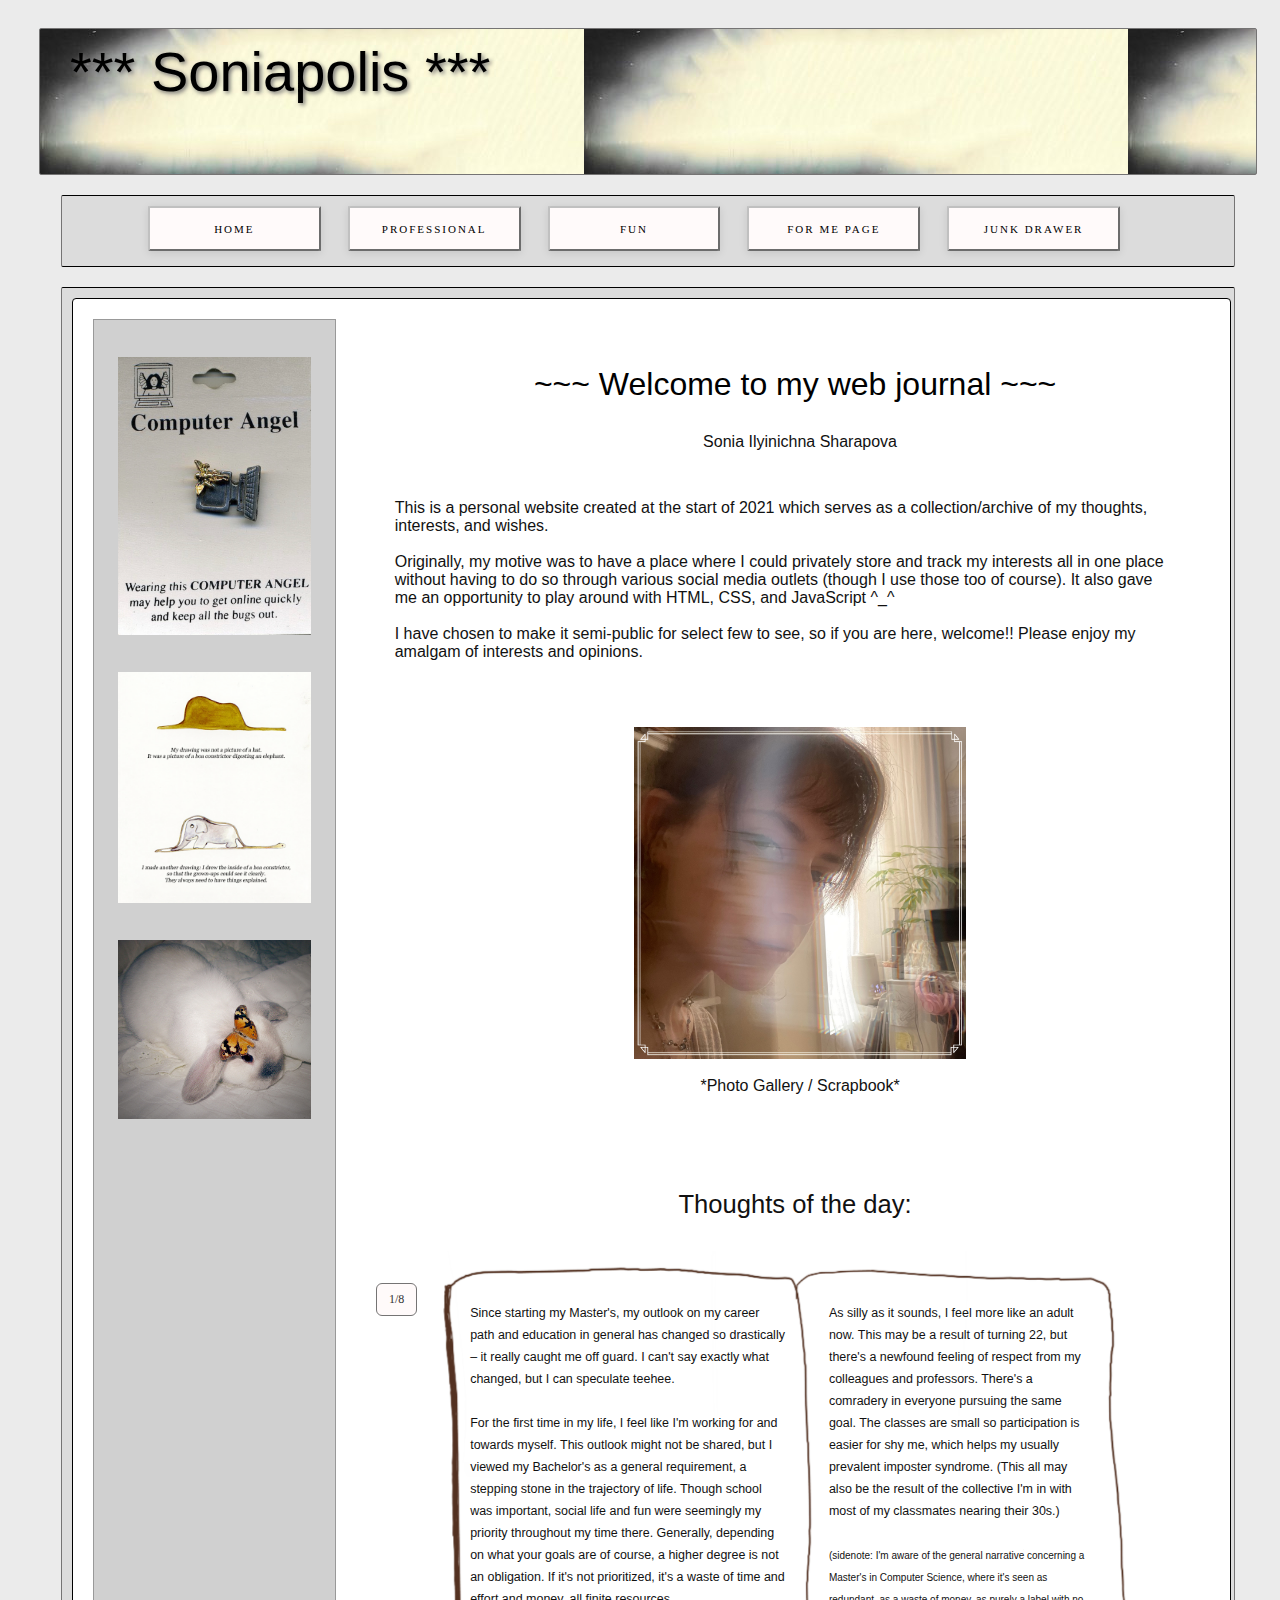
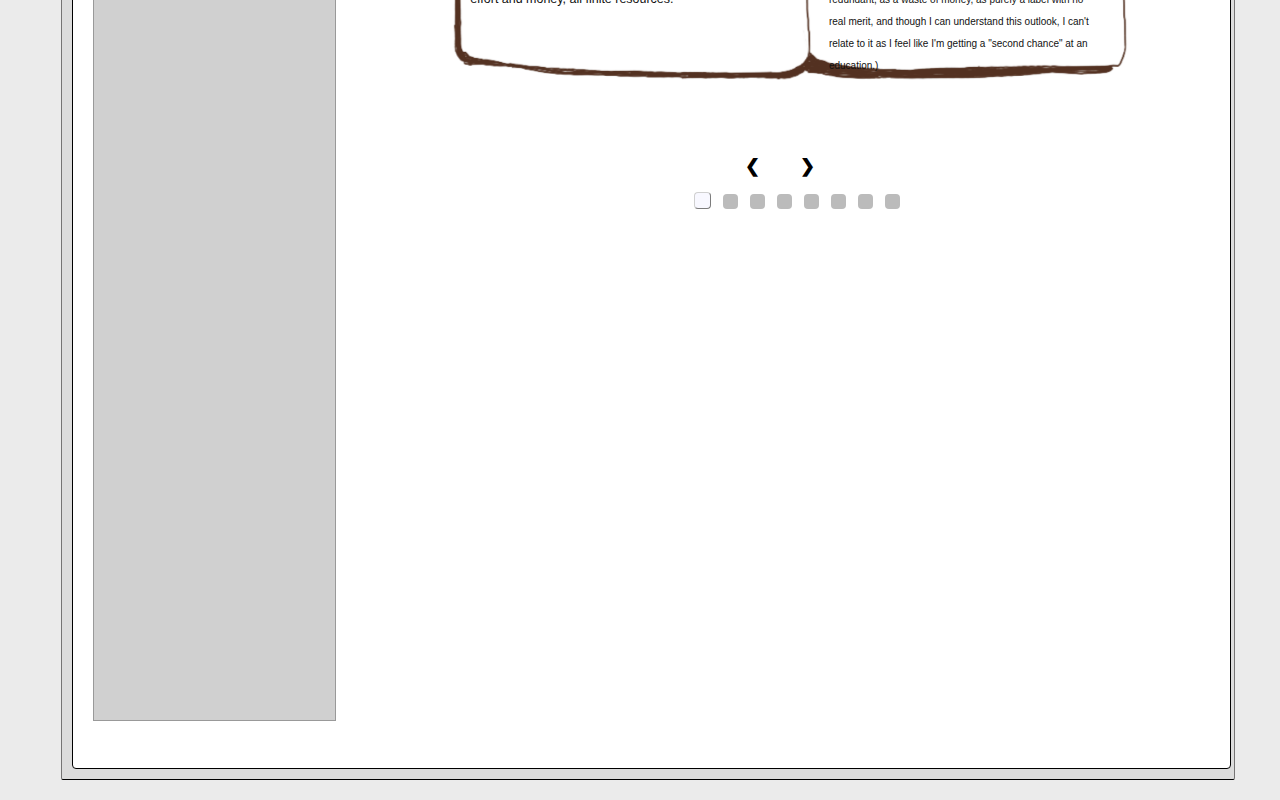
<file: home/index.html>
<!DOCTYPE html>
<html lang="en">
<head>
    <meta charset="UTF-8">
    <title>sonia's website</title>
    <link href="../stylesheet.css" rel="stylesheet">
    <link rel="icon" href="../images/shapes/heart1.png" />
</head>

<div class="imgContainer">
    <img alt="star" src="../images/shapes/star1.png" class="imgExample" style="width: 30px; -webkit-animation-delay: 0s;animation-delay: 0s;-webkit-animation-duration: 10s;animation-duration: 10s; right:100%; margin-right: -200px;" />
    <img alt="star" src="../images/shapes/star2.png" class="imgExample" style="width: 30px; -webkit-animation-delay: 1s;animation-delay: 1s;-webkit-animation-duration: 10s;animation-duration: 10s; right:30%; margin-right: -210px;" />
    <img alt="heart" src="../images/shapes/heart1.png" class="imgExample" style="width: 30px; -webkit-animation-delay: 2s;animation-delay: 2s; -webkit-animation-duration: 10s;animation-duration: 10s; right:100%; margin-right: -190px;" />
    <img alt="star" src="../images/shapes/star3.png" class="imgExample" style="width: 30px; -webkit-animation-delay: 3s;animation-delay: 3s; -webkit-animation-duration: 10s;animation-duration: 10s; right:30%; margin-right: -200px;" />
    <img alt="star" src="../images/shapes/heart2.png" class="imgExample" style="width: 30px; -webkit-animation-delay: 0s;animation-delay: 0s; -webkit-animation-duration: 12s;animation-duration: 12s; right:100%; margin-right: -250px;" />
    <img alt="star" src="../images/shapes/heart3.png" class="imgExample" style="width: 30px; -webkit-animation-delay: 2s;animation-delay: 2s; -webkit-animation-duration: 12s;animation-duration: 12s; right:30%; margin-right: -250px;" />
    <img alt="star" src="../images/shapes/spark1.png" class="imgExample" style="width: 30px; -webkit-animation-delay: 3s;animation-delay: 3s; -webkit-animation-duration: 9s;animation-duration: 9s; right:30%; margin-right: -190px;" />
    <img alt="star" src="../images/shapes/spark2.png" class="imgExample" style="width: 30px; -webkit-animation-delay: 0s;animation-delay: 0s; -webkit-animation-duration: 12s;animation-duration: 12s; right:100%; margin-right: -200px;" />
    <img alt="star" src="../images/shapes/spark3.png" class="imgExample" style="width: 30px; -webkit-animation-delay: 2s;animation-delay: 1s; -webkit-animation-duration: 10s;animation-duration: 10s; right:30%; margin-right: -240px;" />

    <a>
        <titleBlock>
            <h>*** Soniapolis ***</h>
        </titleBlock>
    </a>


    <body>
    <menubar>
        <div id = "menuBar">
            <a><button>Home</button></a>

            <a href="../pages/professional.html"><button>Professional</button></a>

            <a href="../pages/entertainment.html"><button>Fun</button></a>

            <a href="../pourMoi/forMe.html"><button>For Me Page</button></a>

            <a href="../pages/wishlist.html"><button>Junk Drawer</button></a>
            &nbsp;
            &nbsp;&nbsp;&nbsp;&nbsp;
        </div>
    </menubar>


    <backgroundblock>
        <div id="content">
            <div id="moodboard_container">

                <div class="moodboard">
                    <br>

                    <img src="../images/computerAngel.png" class="center" width="80%" height="80%">

                    <br>
                    <img src="../images/home/littlePrince1.png" class="center" width="80%" height="80%">
                    <img src="../images/home/littlePrince2.png" class="center" width="80%" height="80%">
                    <br>
                    <img src="../images/misc/cuteAnimals/butterflyBunny.jpeg" class="center" width="80%" height="80%">


                    <br>
                </div>
            </div>

            <div id="main_column" >
                <br>
                <h2>~~~ Welcome to my web journal ~~~</h2>

                <p class="center">
                    Sonia Ilyinichna Sharapova <br><br>
                </p>
                <p>
                    This is a personal website created at the start of 2021 which serves as a collection/archive of my thoughts,
                    interests, and wishes.
                    <br><br>
                    Originally, my motive was to have a place where I could privately store and track my interests all in one place
                    without having to do so through various social media outlets (though I use those too of course). It also gave me
                    an opportunity to play around with HTML, CSS, and JavaScript ^_^
                    <br><br>

                    <!--
                    About Moi:<br>
                    I was born in Palo Alto on November 10th, 2001. My parents are both from Moscow, Russia and I have an older sister who was
                    born there before they moved to the states. I gew up in California and moved to Montreal for my Undergrad at McGill.
                    Currently, I am 22 and living in Chicago getting my Master's in Comp Sci from UC. I also have a cat named Behemoth (after Master
                    and Margarita).
                    <br><br>
                    -->
                    I have chosen to make it semi-public for select few to see, so if you are here, welcome!! Please enjoy my amalgam of
                    interests and opinions.

                </p>
                <p class="center">
                    <br><br>
                    <a href="photos.html"> <img src="../images/me/blurryBorder.jpg" class="center" width="30%" height="30%"></a>
                    <br>
                    *Photo Gallery / Scrapbook*
                    <br><br>
                </p>
                <br>

                <h3>Thoughts of the day:</h3>


                <div class="journal">


                    <div class="mySlides fade" >
                        <div class="numbertext">1/8</div>
                        <img src="../images/home/journal/journal.png" class="center" width="70%" height="70%">
                        <journalText1>
                            <p2>

                                Since starting my Master's, my outlook on my career path and education in general has changed so drastically – it really
                                caught me off guard. I can't say exactly what changed, but I can speculate teehee.  <br> <br>

                                For the first time in my life, I feel like I'm working for and towards myself. This outlook might not be shared, but I
                                viewed my Bachelor's as a general requirement, a stepping stone in the trajectory of life. Though school was important,
                                social life and fun were seemingly my priority throughout my time there.
                                Generally, depending on what your goals are of course, a higher degree is not an obligation. If it's not prioritized, it's
                                a waste of time and effort and money, all finite resources. <br> <br>



                            </p2>
                        </journalText1>
                        <journalText2>

                            <p2>
                                As silly as it sounds, I feel more like an adult now. This may be a result of turning 22, but there's a newfound feeling of respect
                                from my colleagues and professors. There's a comradery in everyone pursuing the same goal. The classes are small so participation is
                                easier for shy me, which helps my usually prevalent imposter syndrome.
                                (This all may also be the result of the collective I'm in with most of my classmates nearing their 30s.)
                                <br> <br>
                                <p2 style="font-size: 10px; line-height: 0px">
                                    (sidenote: I'm aware of the general narrative concerning a Master's in Computer Science, where it's seen as redundant, as a
                                    waste of money, as purely a label with no real merit, and though I can understand this outlook, I can't relate to it
                                    as I feel like I'm getting a "second chance" at an education.)
                                </p2>

                            </p2>


                        </journalText2>

                    </div>


                    <div class="mySlides fade" >
                        <div class="numbertext">2/8</div>
                        <img src="../images/home/journal/journal.png" class="center" width="70%" height="70%">
                        <journalText1>
                            <p2>
                                Sometimes I wish I could have more of a social media presence. I'm too conscious of my audience – even now as
                                I write this I'm thinking of who will read it even though only about 3 people know about this site's
                                existence and I doubt any of them will even read this. <br> <br>

                                On one hand it doesn't matter and I should do and say what I want, wherever I want, but on the other hand
                                why do I feel the need to do so on a platform catered for others viewing it. Social media in itself is
                                meant to be exactly that – social. Why say it online if it is not for others to react to it. I guess that's
                                why I built this site, to have it be personal but accessible to select few. No matter what I do with social media,
                                I'm falling into some form of expectation and societal pressure.
                            </p2>
                        </journalText1>
                        <journalText2>

                            <p2>
                                This is the reason I will never become like those I praise online. Everything public feels inevitably performative,
                                there is no casualty in it. I can't have a big online presence because once people can see it, it's no longer going into
                                a void. People can form thoughts and opinions on what I say or look like without knowing me personally.

                                All that said, I don't have this outlook towards those who chose to have a public online presence.
                                I love seeing what others post but can't see this outlook mirrored towards myself.<br> <br>

                                My new idea is to have a section called "things I would tweet if I was confident enough to use twitter". I think I
                                will just call it "unsent tweets". <br> <br>
                            </p2>


                        </journalText2>

                    </div>

                    <div class="mySlides fade">
                        <div class="numbertext">3/8</div>
                        <img src="../images/home/journal/journal.png" class="center" width="70%" height="70%">
                        <journalText1>
                            <p2>
                                I have been thinking about my future lately...

                                I don't know what to do with my life!! I heavily considered going into optometry today after
                                a visit to the office with my sister. I just really like all the tech they use, but I might
                                feel like a fraud having good vision in the field, won't be able to relate to my patients :p
                                Does Dr.Sharapova have a ring to it?
                                <br>
                                I do love computer science, but I am struggling in finding a niche to which I can apply it to. The infinite
                                range of possibilities in programming is both its blessing and curse. For now, I will continue to build my skills
                                and see what to do with them when the time comes.
                                <br><br>
                                Interests:<br>
                                Computer science, Artificial intelligence, Movies, Fashion, Music, ML, HPC, etc.
                                <br><br>

                            </p2>

                            <br>
                            <br>
                        </journalText1>
                        <journalText2>
                            <p2>
                                Career options:<br>
                                Make a product, start a business, optimization, HPC, Design, help with existing projects in which I
                                believe in... I'll need to brainstorm some more<br>
                                <br>
                                It could also be interesting to become a hacker or something along those lines. Cyber-security is so important nowadays
                                but also feels nonsensical given how public all of my personal information is.
                                <br>
                                <br>
                                At the end of the day, I just want to be interested and proud of what I do and contribute to (and hopefully sustain
                                myself through it).


                            </p2>
                        </journalText2>
                    </div>

                    <div class="mySlides fade" >
                        <div class="numbertext">4/8</div>
                        <img src="../images/home/journal/journal.png" class="center" width="70%" height="70%">
                        <journalText1>
                            <p2>
                                Humans have evolved tooo far. Why must we need emotional pain, and why is it just as hurtful
                                as physical pain.
                                <br>
                                I am so far up Maslows hierarchy of needs that I make up problems in my life to sulk over.
                                I have EVERYTHING and yet I still find reasons to be miserable. What is wrong with me??
                                <br> <br>
                                Shortly after I wrote this I found this YouTube video:
                                <a href="https://www.youtube.com/watch?v=Tb9tI9y57R8"><u>video. </u></a>
                                Found some interesting quotes:

                                <br>
                                "one of the most widely ramifying features of modernity is the intense focus on the
                                value and power of the individual self. To turn away from the search of an objective
                                external order and to instead turn inward and become aware of our own activity"
                                <br><br>


                            </p2>
                        </journalText1>
                        <journalText2>

                            <img src="../images/home/journal/maslow.jpeg" class="center" width="80%" height="40%">
                            <br>
                            <p2>
                                "modernity has disrupted the social bonds that have always characterized the human
                                experience. It breeds comfort, allowing people to act selfishly. This shows an increase
                                of mental illness in modern society's deep lack of a sense of community which the tribe
                                had historically provided us."

                            </p2>

                        </journalText2>
                    </div>

                    <div class="mySlides fade" >
                        <div class="numbertext">5/8</div>
                        <img src="../images/home/journal/journal.png" class="center" width="70%" height="70%">
                        <journalText1>
                            <p2>
                                Feeling overwhelmed by the amount of stuff in the world. Thinking about the quantity of meaningless
                                items makes me ill. I wish I wasn't such a material girl, but I am trying my best to change. Overconsumption
                                and consumerism is so ingrained within moi aussi >_<
                                <br><br>
                                I do find myself guilty of partaking in retail therapy. Personally, when I cannot fix some internal conflicts,
                                I try to change something externally. Shopping offers a quick and easy solution to resolve the monotony
                                I feel within myself, and I have not yet found a good replacement for this. I just love the video store so much!

                            </p2>
                            <br>

                        </journalText1>
                        <journalText2>
                            <img src="../images/home/journal/market.jpeg" class="center" width="80%" height="40%">
                            <img src="../images/home/journal/fleaMarket.png" class="center" width="80%" height="40%">

                        </journalText2>
                    </div>


                    <div class="mySlides fade">
                        <div class="numbertext">6/8</div>
                        <img src="../images/home/journal/journal.png" class="center" width="70%" height="70%">
                        <journalText1>
                            <p2>
                                Fast Fashion + Trend Cycles
                                <br><br>
                                On the topic of overconsumption, clothing and accessories are so accessible now that trend cycles
                                move way too fast and people struggle with using their style to stand out. Trend cycles used to be ~every 10
                                years, but with the huge desire for individuality, these cycles seem to have a shorter and shorter
                                cycle length. Tell me why I am seeing 2016 throwbacks when 2022 just started. I think that people are so aware
                                of "trend cycles" that instead of allowing them to happen naturally, people try to "predict" the new trends by
                                following previous patterns.
                            </p2>

                            <br>
                            <br>
                        </journalText1>
                        <journalText2>
                            <p2>

                                This doesn't seem to work in modern times as I rarely see any new and original additions to
                                these past styles, and instead see people trying to replicate them. Of course this is also fun in its own way,
                                but there is not much originality in it.

                                <br><br>

                                <p2 style="font-size: 10px; line-height: 0px"> (note: this is all written with respect to small subsets of the population, mostly people ages 14-30
                                    who are on the internet and partake in trends in some sort of way, not the general masses)
                                </p2>

                            </p2>
                        </journalText2>
                    </div>

                    <div class="mySlides fade">
                        <div class="numbertext">7/8</div>
                        <img src="../images/home/journal/journal.png" class="center" width="70%" height="70%">
                        <journalText1>
                            <p2>
                                I am such a bad texter I just cant do it. With most things in life my mind takes the approach of
                                "out of sign out of mind", but this thought process makes it very hard for me to stay in touch with
                                people when we are apart.

                                I also have conversations with people in my head and forget whether they were real or not. I am always
                                telling people things in my brain, and it clashes with my reality. This happens in my weird sleep
                                paralysis dreams as well. Makes living very surreal at times.
                                <br>

                            </p2>
                            <br>
                        </journalText1>
                        <journalText2>
                            <br><br>
                            <img src="../images/home/journal/existential.jpeg" class="center" width="50%" height="50%">

                        </journalText2>
                    </div>

                    <div class="mySlides fade">
                        <div class="numbertext">8/8</div>
                        <img src="../images/home/journal/journal.png" class="center" width="70%" height="70%">
                        <journalText1>
                            <p2>
                                Spent a good chunk of time today on the web archive of the CollegeHumor website
                                from 2008-2013. Isn’t as funny as I remember but interesting to look back on.
                                Comedy in the early ages of the internet was so autistic — lots of facebook
                                roasts, selfie mockings (+ general woman humour), photo reactions, and lady
                                gaga jokes (forgot how widespread poker face parodies were).<br>
                                Highlights: college girl of the week reels.
                            </p2>
                            <br>
                            <br>
                            <img src="../images/home/journal/internetCulture/collegeBabe.png" class="center" width="60%" height="30%">

                        </journalText1>
                        <journalText2>
                            <img src="../images/home/journal/internetCulture/webPage.png" class="center" width="80%" height="80%">
                            <p2><a href="https://web.archive.org/"> &emsp; &emsp; <u>WayBackMachine link</u></a></p2>
                        </journalText2>
                    </div>

                    <a class="prev" onclick="plusSlides(-1)">❮</a>
                    <a class="next" onclick="plusSlides(1)">❯</a>

                    <div style="text-align:center; padding-left: 30%">
                        <span class="dot" onclick="currentSlide(1)"></span>
                        <span class="dot active" onclick="currentSlide(2)"></span>
                        <span class="dot" onclick="currentSlide(3)"></span>
                        <span class="dot" onclick="currentSlide(4)"></span>
                        <span class="dot" onclick="currentSlide(5)"></span>
                        <span class="dot" onclick="currentSlide(6)"></span>
                        <span class="dot" onclick="currentSlide(7)"></span>
                        <span class="dot" onclick="currentSlide(8)"></span>

                    </div>

                    <br>
                    <br>

                    <p>



                    </p>

                    </p>

                    <script>
                        var slideIndex = 1;
                        showSlides(slideIndex);

                        function plusSlides(n) {
                            showSlides(slideIndex += n);
                        }

                        function currentSlide(n) {
                            showSlides(slideIndex = n);
                        }

                        function showSlides(n) {
                            var i;
                            var slides = document.getElementsByClassName("mySlides");
                            var dots = document.getElementsByClassName("dot");
                            if (n > slides.length) {slideIndex = 1}
                            if (n < 1) {slideIndex = slides.length}
                            for (i = 0; i < slides.length; i++) {
                                slides[i].style.display = "none";
                            }
                            for (i = 0; i < dots.length; i++) {
                                dots[i].className = dots[i].className.replace(" active", "");
                            }
                            slides[slideIndex-1].style.display = "block";
                            dots[slideIndex-1].className += " active";
                        }


                    </script>

                </div>
            </div>
        </div>
    </backgroundblock>


    </body>
</div>
</html>


<!--
<a href="tel:+4733378901">+47 333 78 901</a>
<a href="mailto:someone@example.com">Send email</a>

<a href="https://www.w3schools.com">
<img border="0" alt="W3Schools" src="logo_w3s.gif" width="100" height="100">
</a>



-->
</file>
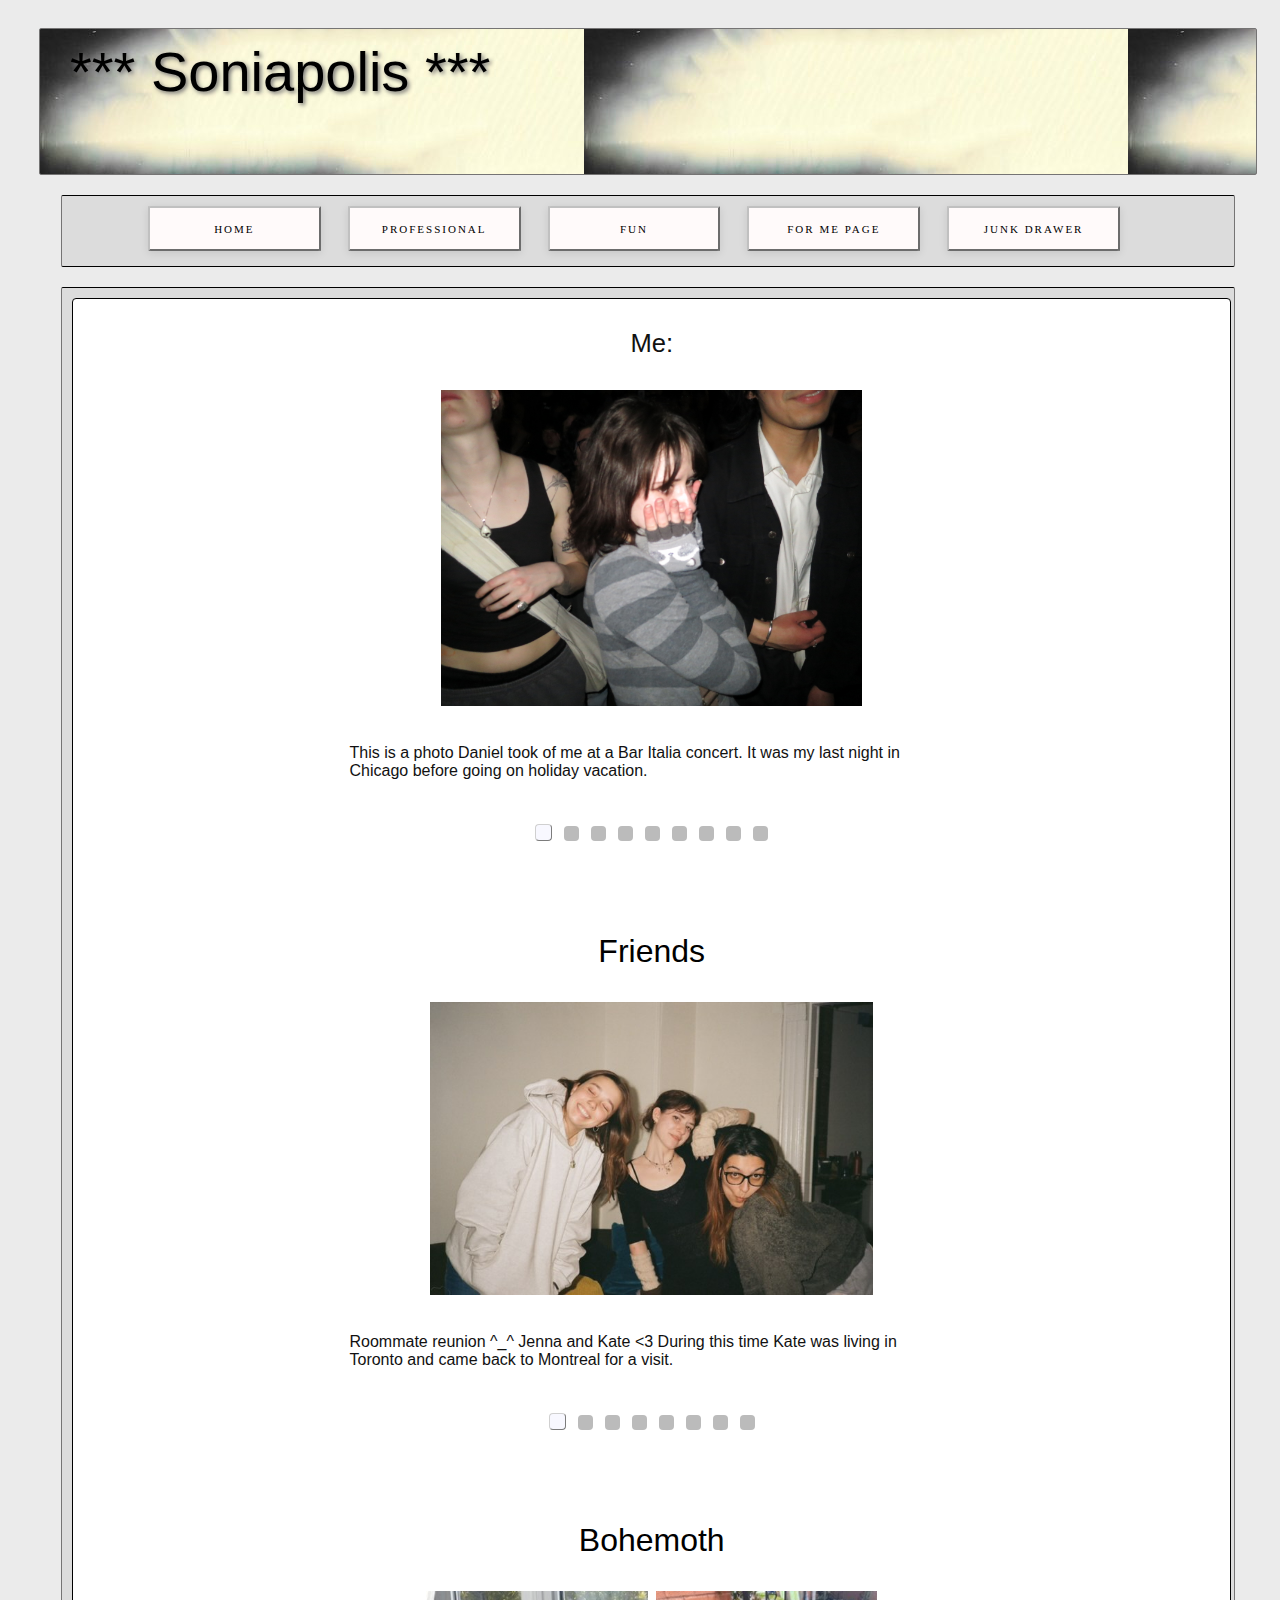
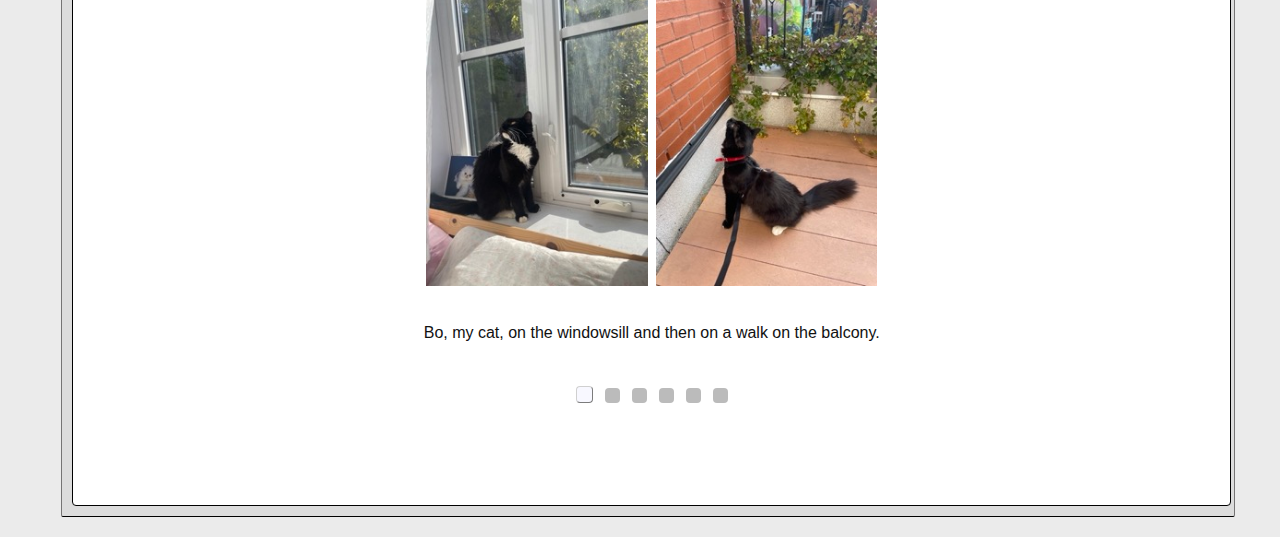
<file: home/photos.html>
<!DOCTYPE html>
<html lang="en">
<head>
    <meta charset="UTF-8">
    <title>sonia's website</title>
    <link href="../stylesheet.css" rel="stylesheet">
    <link rel="icon" href="../images/shapes/heart1.png" />
</head>
<div class="imgContainer">
    <img alt="star" src="../images/shapes/star1.png" class="imgExample" style="width: 30px; -webkit-animation-delay: 0s;animation-delay: 0s;-webkit-animation-duration: 10s;animation-duration: 10s; right:100%; margin-right: -200px;" />
    <img alt="star" src="../images/shapes/star2.png" class="imgExample" style="width: 30px; -webkit-animation-delay: 1s;animation-delay: 1s;-webkit-animation-duration: 10s;animation-duration: 10s; right:30%; margin-right: -210px;" />
    <img alt="heart" src="../images/shapes/heart1.png" class="imgExample" style="width: 30px; -webkit-animation-delay: 2s;animation-delay: 2s; -webkit-animation-duration: 10s;animation-duration: 10s; right:100%; margin-right: -190px;" />
    <img alt="star" src="../images/shapes/star3.png" class="imgExample" style="width: 30px; -webkit-animation-delay: 3s;animation-delay: 3s; -webkit-animation-duration: 10s;animation-duration: 10s; right:30%; margin-right: -200px;" />
    <img alt="star" src="../images/shapes/heart2.png" class="imgExample" style="width: 30px; -webkit-animation-delay: 0s;animation-delay: 0s; -webkit-animation-duration: 12s;animation-duration: 12s; right:100%; margin-right: -250px;" />
    <img alt="star" src="../images/shapes/heart3.png" class="imgExample" style="width: 30px; -webkit-animation-delay: 2s;animation-delay: 2s; -webkit-animation-duration: 12s;animation-duration: 12s; right:30%; margin-right: -250px;" />
    <img alt="star" src="../images/shapes/spark1.png" class="imgExample" style="width: 30px; -webkit-animation-delay: 3s;animation-delay: 3s; -webkit-animation-duration: 9s;animation-duration: 9s; right:30%; margin-right: -190px;" />
    <img alt="star" src="../images/shapes/spark2.png" class="imgExample" style="width: 30px; -webkit-animation-delay: 0s;animation-delay: 0s; -webkit-animation-duration: 12s;animation-duration: 12s; right:100%; margin-right: -200px;" />
    <img alt="star" src="../images/shapes/spark3.png" class="imgExample" style="width: 30px; -webkit-animation-delay: 2s;animation-delay: 1s; -webkit-animation-duration: 10s;animation-duration: 10s; right:30%; margin-right: -240px;" />

    <a href="index.html">
        <titleBlock>
            <h>*** Soniapolis ***</h>
        </titleBlock>
    </a>


    <body>
    <menubar>
        <div id = "menuBar">
            <a href="index.html"><button>Home</button></a>

            <a href="../pages/professional.html"><button>Professional</button></a>

            <a href="../pages/entertainment.html"><button>Fun</button></a>

            <a href="../pourMoi/forMe.html"><button>For Me Page</button></a>

            <a href="../pages/wishlist.html"><button>Junk Drawer</button></a>
            &nbsp;
            &nbsp;&nbsp;&nbsp;&nbsp;
        </div>
    </menubar>


    <backgroundblock>
        <div id="content">
                <main id="main_column">

                    <div class="boxed">

                        <h3>Me:</h3>

                        <div class="mySlides fade">
                            <img src="../images/me/baritalia.JPG" width="38%" height="38%">
                            <p style="padding: 0 20% 0 20%">
                                This is a photo Daniel took of me at a Bar Italia concert. It was my last night in Chicago
                                before going on holiday vacation.
                            </p>
                        </div>

                        <div class="mySlides fade">
                            <img src="../images/me/meAndChibi.JPG" width="20%" height="20%">
                            <img src="../images/me/meAndChibi2.JPG" width="20%" height="20%">

                            <p style="padding: 0 20% 0 20%">
                                Chibi and I (I am pretending to eat her, however she was not harmed AT ALL!! don't worry)
                                Anyway, she is such a trooper, I can't believe she has lived through all the events that have
                                come her way thus far. ʕ•͡-•ʔฅ
                            </p>
                        </div>

                        <div class="mySlides fade">
                            <img src="../images/me/mexico.jpeg" width="20%" height="20%">
                            <img src="../images/me/dadAndI.jpeg" width="35.5%" height="35.5%">

                            <p style="padding: 0 20% 0 20%">
                                Me in Mexico City!! This is how I was walking down the street, and how my dad and I
                                looked exiting the hotel. The trip was so much fun. I ate ant eggs in bone marrow, I'd
                                say it fully cured me of the picky eater I was as a child.
                            </p>
                        </div>

                        <div class="mySlides fade">
                            <img src="../images/me/meInBed.jpeg" width="20%" height="20%">
                            <img src="../images/me/prettyMe.jpg" width="15%" height="15%">

                            <p style="padding: 0 20% 0 20%">
                                I think I look pretty in these photos. The first picture is when I got a haircut and was trying
                                to get a picture to send to my sister, and the second is me being sad whilst on a trip because
                                I thought I was ugly lol.

                            </p>
                        </div>

                        <div class="mySlides fade">
                            <img src="../images/me/snowman.jpeg" width="20%" height="20%">
                            <p style="padding: 0 20% 0 20%">
                                Posing with the snowman Peter and I made on the way to school. It was the first day of snow. I
                                poured some coffee on his head to resemble hair, but it just made him look dirty.
                                This is me pretending to drink the coffee from his head.
                            </p>
                        </div>

                        <div class="mySlides fade">
                            <img src="../images/me/stabucks.jpeg" width="20%" height="20%">
                            <p style="padding: 0 20% 0 20%">
                                This was a few days before my birthday. I decided to treat myself to some Starbucks.
                                It cost almost $10 but the strawberry smoothie was yummy.
                                ☆*:.｡.o(≧▽≦)o.｡.:*☆
                            </p>
                        </div>

                        <div class="mySlides fade">
                            <img src="../images/me/meInRoom.jpeg" width="20%" height="20%">
                            <p style="padding: 0 20% 0 20%">
                                This is me sitting in my empty room in process of moving out of my
                                favourite apartment. It was for the best... I was really holding
                                on to that place. Some of the best and worst times of my life.
                            </p>
                        </div>

                        <div class="mySlides fade">
                            <img src="../images/me/meInHat.jpeg" width="20%" height="20%">
                            <p style="padding: 0 20% 0 20%">
                                One of the bunny hats I made. I wear this one the most, even though
                                it was made for someone else. They're easy to make, the ears are made from the
                                sleeves and the face opening is the neck of the sweater.
                            </p>
                        </div>

                        <div class="mySlides fade">
                            <img src="../images/me/headphones.jpeg" width="35.5%" height="35.5%">
                            <p style="padding: 0 20% 0 20%">
                                I was so obsessed with these headphones when I got them (still am).
                                I ordered them from America, so they took ages to ship.. but the wait was worth it.
                                ♫꒰･◡･๑꒱
                            </p>
                        </div>





                        <div style="text-align:center">
                            <span class="dot" onclick="currentSlide1(1)"></span>
                            <span class="dot" onclick="currentSlide1(2)"></span>
                            <span class="dot" onclick="currentSlide1(3)"></span>
                            <span class="dot" onclick="currentSlide1(4)"></span>
                            <span class="dot" onclick="currentSlide1(5)"></span>
                            <span class="dot" onclick="currentSlide1(6)"></span>
                            <span class="dot" onclick="currentSlide1(7)"></span>
                            <span class="dot" onclick="currentSlide1(8)"></span>
                            <span class="dot" onclick="currentSlide1(9)"></span>


                        </div>


                        <br>
                        <br>


                        <h2>Friends</h2>


                        <div class="mySlidesBook2 fade">
                            <img src="../images/me/friends/roomies.jpeg" width="40%" height="40%">
                            <p style="padding: 0 20% 0 20%">
                                Roommate reunion ^_^ Jenna and Kate <3 During this time Kate was living in Toronto and
                                came back to Montreal for a visit.
                            </p>
                        </div>

                        <div class="mySlidesBook2 fade">
                            <img src="../images/me/friends/zoeBirthday.jpeg" width="20%" height="20%">
                            <img src="../images/me/friends/zoeBirth.jpeg" width="20%" height="20%">

                            <p style="padding: 0 20% 0 20%">
                                Zoe and I on her birthday. The left is us at her 3001 themed party. The right it her
                                opening birthday gifts from moi.
                            </p>
                        </div>

                        <div class="mySlidesBook2 fade">
                            <img src="../images/me/friends/zoeAndChibi.jpeg" width="20%" height="20%">
                            <img src="../images/me/friends/zoeChibi.jpeg" width="20%" height="20%">

                            <p style="padding: 0 20% 0 20%">
                                Some pictures of Zoe with her bff, Chibi. Again, no harm to Chibi!! She loves the attention.
                            </p>
                        </div>

                        <div class="mySlidesBook2 fade">
                            <img src="../images/me/friends/peterHostpital.jpeg" width="20%" height="20%">
                            <p style="padding: 0 20% 0 20%">
                                This is from when I visited Peter in the hospital prior to his appendix surgery. Quebec's
                                healthcare is so poor that the appendix ended up bursting during the 12hr wait time... He
                                took it like a champ!<br>

                            </p>
                        </div>

                        <div class="mySlidesBook2 fade">
                            <img src="../images/me/friends/halloween.jpg" width="25%" height="25%">
                            <p style="padding: 0 20% 0 20%">
                                Zoe and I on the metro on the way to a P.F.P. show during halloweekend. We were femcels if you
                                couldn't tell, but joker is also a good costume. Metro was very fitting for that.
                            </p>
                        </div>

                        <div class="mySlidesBook2 fade">
                            <img src="../images/me/friends/zoeHeart.jpeg" width="20%" height="20%">
                            <img src="../images/me/friends/zoeAndI.jpeg" width="20%" height="20%">

                            <p style="padding: 0 20% 0 20%">
                                The day when zoe and I went to a church/cathedral dj mix dressed in all white (matching by accident
                                I believe). It was truly a remarkable experience, would love to go again someday.
                            </p>
                        </div>

                        <div class="mySlidesBook2 fade">
                            <img src="../images/me/friends/zoeSleeping.jpeg" width="20%" height="20%">
                            <img src="../images/me/friends/zoeWindow.jpeg" width="20%" height="20%">
                            <img src="../images/me/friends/zoeee.jpeg" width="20%" height="20%">

                            <p style="padding: 0 20% 0 20%">
                                Ok more of zoe I'm soooooorry I <3 her!!<br>
                                Zoe sleeping in my bed, Zoe and I in the window, us at Zoe's apartment.
                            </p>
                        </div>

                        <div class="mySlidesBook2 fade">
                            <img src="../images/me/friends/meAndMarta.jpeg" width="35%" height="35%">
                            <p style="padding: 0 20% 0 20%">
                                Sister!<br>
                                (っ˘з(˘⌣˘ ) ♡
                            </p>
                        </div>

                        <div style="text-align:center">
                            <span class="dotBook2" onclick="currentSlide2(1)"></span>
                            <span class="dotBook2" onclick="currentSlide2(2)"></span>
                            <span class="dotBook2" onclick="currentSlide2(3)"></span>
                            <span class="dotBook2" onclick="currentSlide2(4)"></span>
                            <span class="dotBook2" onclick="currentSlide2(5)"></span>
                            <span class="dotBook2" onclick="currentSlide2(6)"></span>
                            <span class="dotBook2" onclick="currentSlide2(7)"></span>
                            <span class="dotBook2" onclick="currentSlide2(8)"></span>


                        </div>

                        <br>
                        <br>

                        <h2>Bohemoth</h2>

                        <div class="mySlidesBook3 fade">
                            <img src="../images/me/Bohemoth/window.jpeg" width="20%" height="20%">
                            <img src="../images/me/Bohemoth/leash.jpeg" width="20%" height="20%">

                            <p class="center">
                                Bo, my cat, on the windowsill and then on a walk on the balcony.
                            </p>
                        </div>

                        <div class="mySlidesBook3 fade">
                            <img src="../images/me/Bohemoth/funny.jpeg" width="20%" height="20%">
                            <img src="../images/me/Bohemoth/bed.jpeg" width="20%" height="20%">

                            <p class="center">
                                Bo sleeping in a funny positions.
                            </p>
                        </div>

                        <div class="mySlidesBook3 fade">
                            <img src="../images/me/Bohemoth/cute.jpeg" width="20%" height="20%">
                            <img src="../images/me/Bohemoth/yelling.jpeg" width="20%" height="20%">

                            <p class="center">
                                Bo looking polite, then yelling.
                            </p>
                        </div>

                        <div class="mySlidesBook3 fade">
                            <img src="../images/me/Bohemoth/desk.jpeg" width="20%" height="20%">
                            <img src="../images/me/Bohemoth/desk2.jpeg" width="20%" height="20%">

                            <p class="center">
                                Bo at my desk.
                            </p>
                        </div>


                        <div class="mySlidesBook3 fade">
                            <img src="../images/me/Bohemoth/screen.jpeg" width="20%" height="20%">
                            <p class="center">
                                Showing Bo videos of birds so that he doesn't distract me while I work.
                            </p>
                        </div>

                        <div class="mySlidesBook3 fade">
                            <img src="../images/me/Bohemoth/polite.jpeg" width="20%" height="20%">

                            <p class="center">
                                Bo looking polite <3
                            </p>
                        </div>


                        <div style="text-align:center">
                            <span class="dotBook3" onclick="currentSlide3(1)"></span>
                            <span class="dotBook3" onclick="currentSlide3(2)"></span>
                            <span class="dotBook3" onclick="currentSlide3(3)"></span>
                            <span class="dotBook3" onclick="currentSlide3(4)"></span>
                            <span class="dotBook3" onclick="currentSlide3(5)"></span>
                            <span class="dotBook3" onclick="currentSlide3(6)"></span>
                        </div>


                        <br>
                        <br>


                        <script>
                            var slideIndex1 = 1;
                            var slideIndex2 = 1;
                            var slideIndex3 = 1;


                            showSlides1(slideIndex1);

                            function currentSlide1(n) {
                                showSlides1(slideIndex1 = n);
                            }

                            function showSlides1(n) {
                                var i;
                                var slides = document.getElementsByClassName("mySlides");
                                var dots = document.getElementsByClassName("dot");
                                if (n > slides.length) {
                                    slideIndex1 = 1
                                }
                                if (n < 1) {
                                    slideIndex1 = slides.length
                                }
                                for (i = 0; i < slides.length; i++) {
                                    slides[i].style.display = "none";
                                }
                                for (i = 0; i < dots.length; i++) {
                                    dots[i].className = dots[i].className.replace(" active", "");
                                }
                                slides[slideIndex1 - 1].style.display = "block";
                                dots[slideIndex1 - 1].className += " active";
                            }

                            showSlides2(slideIndex2);

                            function currentSlide2(n) {
                                showSlides2(slideIndex2 = n);
                            }

                            function showSlides2(n) {
                                var i;
                                var slides = document.getElementsByClassName("mySlidesBook2");
                                var dots = document.getElementsByClassName("dotBook2");
                                if (n > slides.length) {
                                    slideIndex2 = 1
                                }
                                if (n < 1) {
                                    slideIndex2 = slides.length
                                }
                                for (i = 0; i < slides.length; i++) {
                                    slides[i].style.display = "none";
                                }
                                for (i = 0; i < dots.length; i++) {
                                    dots[i].className = dots[i].className.replace(" active", "");
                                }
                                slides[slideIndex2 - 1].style.display = "block";
                                dots[slideIndex2 - 1].className += " active";
                            }

                            showSlides3(slideIndex3);

                            function currentSlide3(n) {
                                showSlides3(slideIndex3 = n);
                            }

                            function showSlides3(n) {
                                var i;
                                var slides = document.getElementsByClassName("mySlidesBook3");
                                var dots = document.getElementsByClassName("dotBook3");
                                if (n > slides.length) {
                                    slideIndex3 = 1
                                }
                                if (n < 1) {
                                    slideIndex3 = slides.length
                                }
                                for (i = 0; i < slides.length; i++) {
                                    slides[i].style.display = "none";
                                }
                                for (i = 0; i < dots.length; i++) {
                                    dots[i].className = dots[i].className.replace(" active", "");
                                }
                                slides[slideIndex3 - 1].style.display = "block";
                                dots[slideIndex3 - 1].className += " active";
                            }
                        </script>
                    </div>
                </main>
            </div>
    </backgroundblock>

    </body>
</div>
</html>
</file>
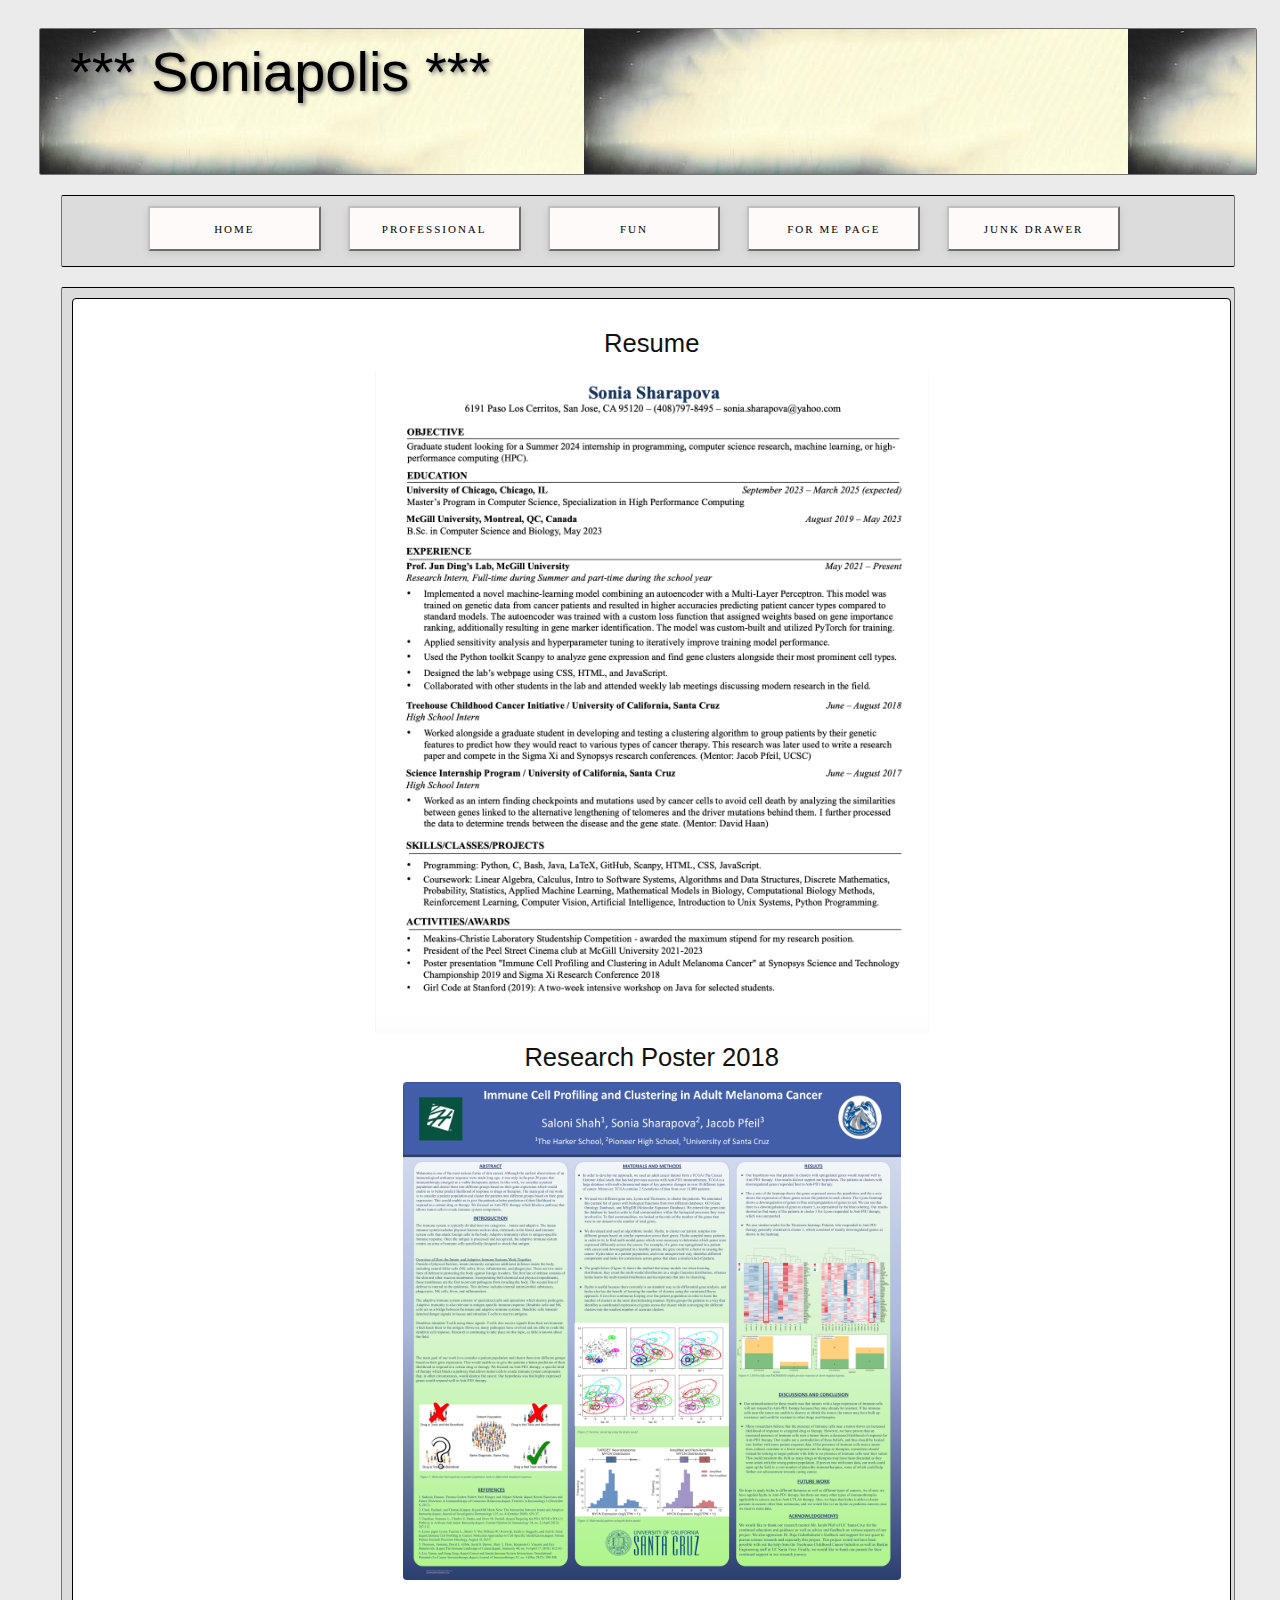
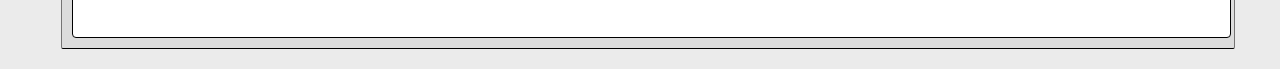
<file: pages/professional.html>
<!DOCTYPE html>
<html lang="en">
<head>
    <meta charset="UTF-8">
    <title>sonia's website</title>
    <link href="../stylesheet.css" rel="stylesheet">
    <link rel="icon" href="../images/shapes/heart1.png" />
</head>
<div class="imgContainer">
    <img alt="star" src="../images/shapes/star1.png" class="imgExample" style="width: 30px; -webkit-animation-delay: 0s;animation-delay: 0s;-webkit-animation-duration: 10s;animation-duration: 10s; right:100%; margin-right: -200px;" />
    <img alt="star" src="../images/shapes/star2.png" class="imgExample" style="width: 30px; -webkit-animation-delay: 1s;animation-delay: 1s;-webkit-animation-duration: 10s;animation-duration: 10s; right:30%; margin-right: -210px;" />
    <img alt="heart" src="../images/shapes/heart1.png" class="imgExample" style="width: 30px; -webkit-animation-delay: 2s;animation-delay: 2s; -webkit-animation-duration: 10s;animation-duration: 10s; right:100%; margin-right: -190px;" />
    <img alt="star" src="../images/shapes/star3.png" class="imgExample" style="width: 30px; -webkit-animation-delay: 3s;animation-delay: 3s; -webkit-animation-duration: 10s;animation-duration: 10s; right:30%; margin-right: -200px;" />
    <img alt="star" src="../images/shapes/heart2.png" class="imgExample" style="width: 30px; -webkit-animation-delay: 0s;animation-delay: 0s; -webkit-animation-duration: 12s;animation-duration: 12s; right:100%; margin-right: -250px;" />
    <img alt="star" src="../images/shapes/heart3.png" class="imgExample" style="width: 30px; -webkit-animation-delay: 2s;animation-delay: 2s; -webkit-animation-duration: 12s;animation-duration: 12s; right:30%; margin-right: -250px;" />
    <img alt="star" src="../images/shapes/spark1.png" class="imgExample" style="width: 30px; -webkit-animation-delay: 3s;animation-delay: 3s; -webkit-animation-duration: 9s;animation-duration: 9s; right:30%; margin-right: -190px;" />
    <img alt="star" src="../images/shapes/spark2.png" class="imgExample" style="width: 30px; -webkit-animation-delay: 0s;animation-delay: 0s; -webkit-animation-duration: 12s;animation-duration: 12s; right:100%; margin-right: -200px;" />
    <img alt="star" src="../images/shapes/spark3.png" class="imgExample" style="width: 30px; -webkit-animation-delay: 2s;animation-delay: 1s; -webkit-animation-duration: 10s;animation-duration: 10s; right:30%; margin-right: -240px;" />

    <a href="../home/index.html">
        <titleBlock>
            <h>*** Soniapolis ***</h>
        </titleBlock>
    </a>


<body>
<menubar>
    <div id = "menuBar">
        <a href="../home/index.html"><button>Home</button></a>

        <a href="professional.html"><button>Professional</button></a>

        <a href="entertainment.html"><button>Fun</button></a>

        <a href="../pourMoi/forMe.html"><button>For Me Page</button></a>

        <a href="wishlist.html"><button>Junk Drawer</button></a>
        &nbsp;
        &nbsp;&nbsp;&nbsp;&nbsp;
    </div>
</menubar>


<backgroundblock>
    <div id="content">

        <div id="main_column">

            <h3>Resume</h3>
            <img src="../images/professional/resume2024.png" style="border-radius: 4px; border-color: black" class="center" width="50%" height="50%">

            <h3>Research Poster 2018</h3>
            <img src="../images/professional/SigmaXiPoster.png" style="border-radius: 4px; border-color: black" class="center" width="45%" height="45%">

            <br>

        </div>
    </div>
</backgroundblock>


</body>
</div>
</html>


<!--
<a href="tel:+4733378901">+47 333 78 901</a>
<a href="mailto:someone@example.com">Send email</a>

<a href="https://www.w3schools.com">
<img border="0" alt="W3Schools" src="logo_w3s.gif" width="100" height="100">
</a>



<h7>
                <a href="about.html">About</a>
            </h7>
            <h7>
                <a href=".html">Services</a>
            </h7>
            <h7>
                <a href="professional.html">Journal</a>
            </h7>
            <h7>
                <a href="contact.html">Contact</a>
            </h7>

-->
</file>
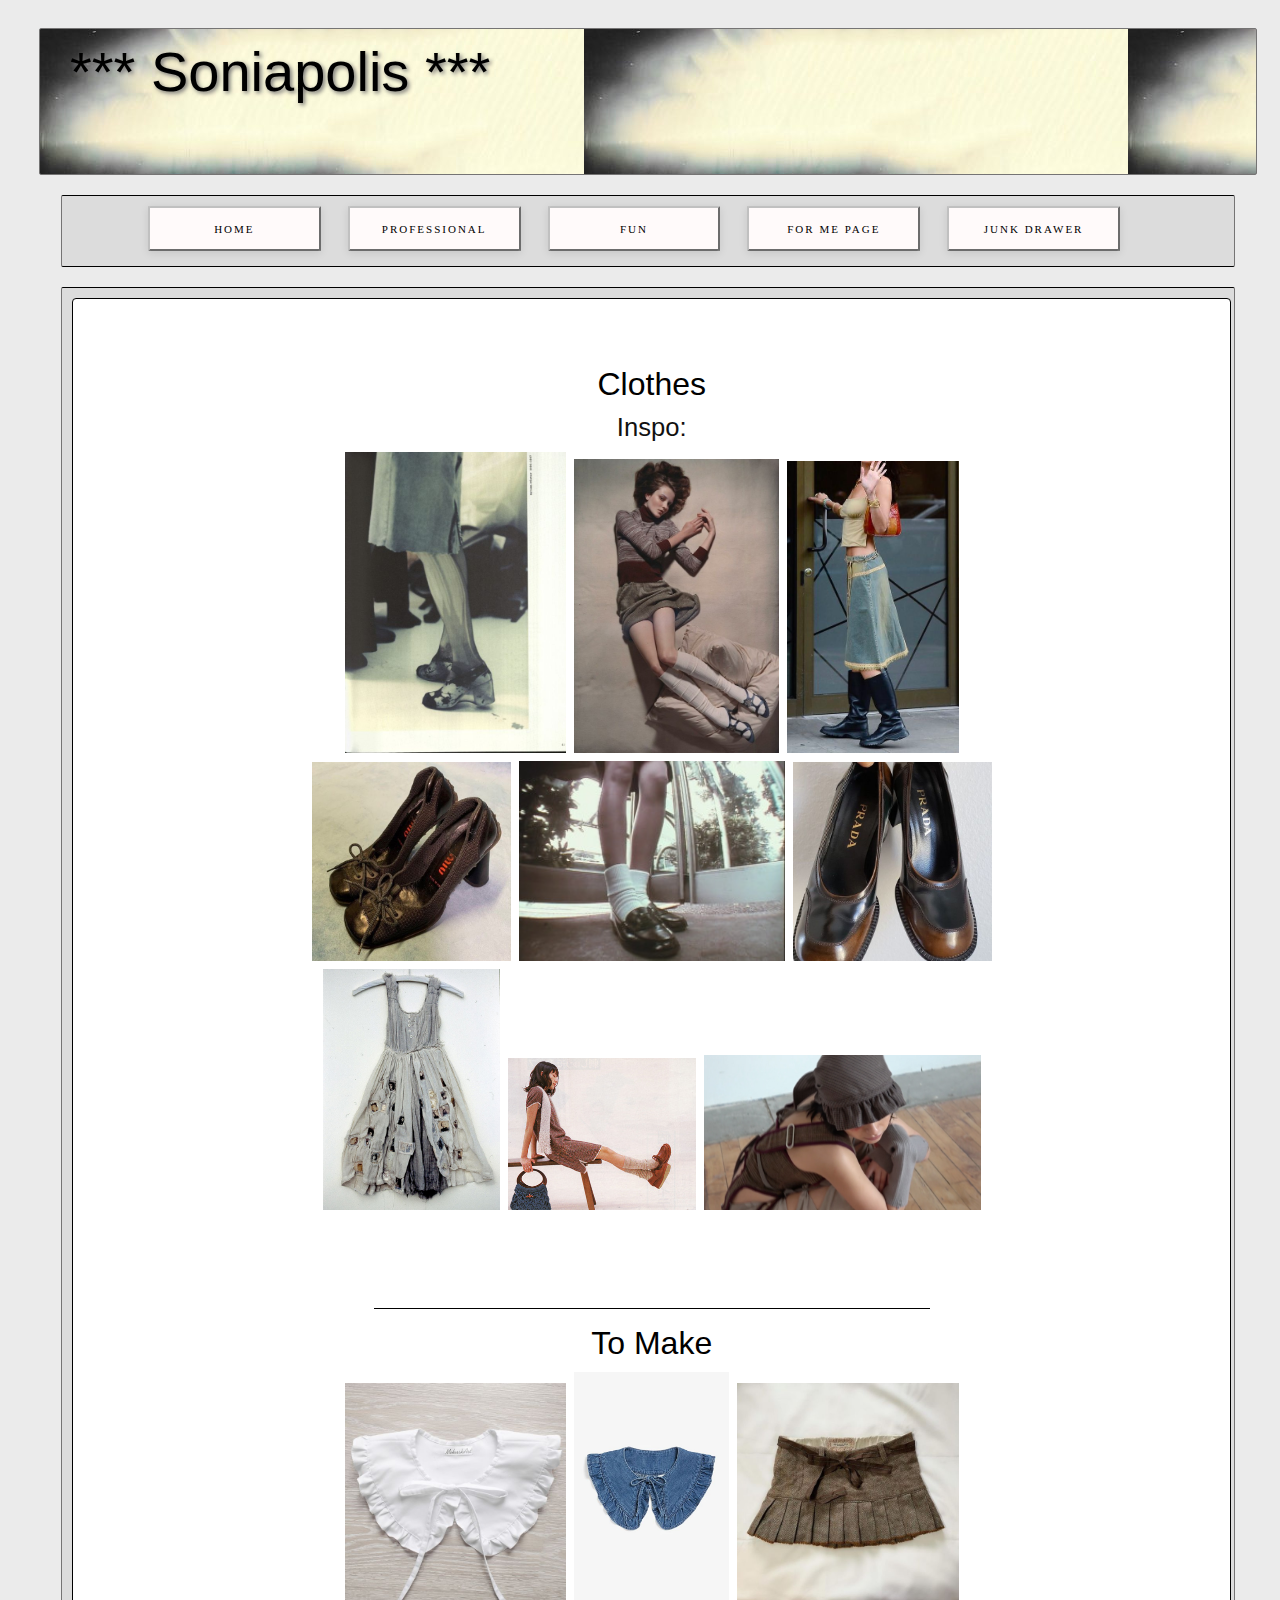
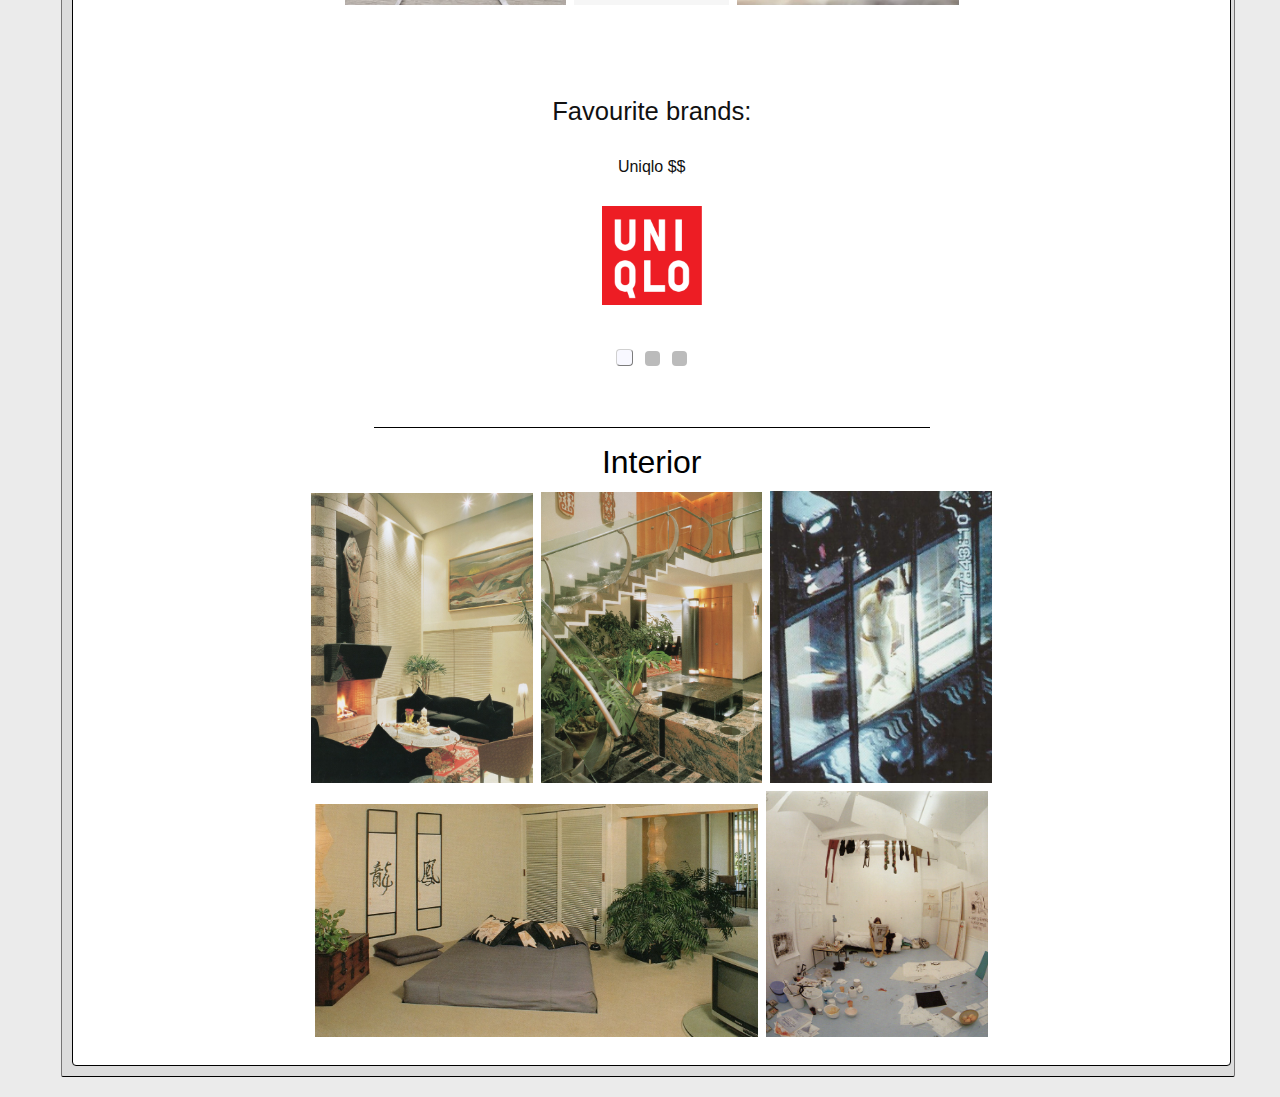
<file: pages/wishlist.html>
<!DOCTYPE html>
<html lang="en">
<head>
    <meta charset="UTF-8">
    <title>sonia's website</title>
    <link href="../stylesheet.css" rel="stylesheet">
    <link rel="icon" href="../images/shapes/heart1.png" />
</head>
<div class="imgContainer">
    <img alt="star" src="../images/shapes/star1.png" class="imgExample" style="width: 30px; -webkit-animation-delay: 0s;animation-delay: 0s;-webkit-animation-duration: 10s;animation-duration: 10s; right:100%; margin-right: -200px;" />
    <img alt="star" src="../images/shapes/star2.png" class="imgExample" style="width: 30px; -webkit-animation-delay: 1s;animation-delay: 1s;-webkit-animation-duration: 10s;animation-duration: 10s; right:30%; margin-right: -210px;" />
    <img alt="heart" src="../images/shapes/heart1.png" class="imgExample" style="width: 30px; -webkit-animation-delay: 2s;animation-delay: 2s; -webkit-animation-duration: 10s;animation-duration: 10s; right:100%; margin-right: -190px;" />
    <img alt="star" src="../images/shapes/star3.png" class="imgExample" style="width: 30px; -webkit-animation-delay: 3s;animation-delay: 3s; -webkit-animation-duration: 10s;animation-duration: 10s; right:30%; margin-right: -200px;" />
    <img alt="star" src="../images/shapes/heart2.png" class="imgExample" style="width: 30px; -webkit-animation-delay: 0s;animation-delay: 0s; -webkit-animation-duration: 12s;animation-duration: 12s; right:100%; margin-right: -250px;" />
    <img alt="star" src="../images/shapes/heart3.png" class="imgExample" style="width: 30px; -webkit-animation-delay: 2s;animation-delay: 2s; -webkit-animation-duration: 12s;animation-duration: 12s; right:30%; margin-right: -250px;" />
    <img alt="star" src="../images/shapes/spark1.png" class="imgExample" style="width: 30px; -webkit-animation-delay: 3s;animation-delay: 3s; -webkit-animation-duration: 9s;animation-duration: 9s; right:30%; margin-right: -190px;" />
    <img alt="star" src="../images/shapes/spark2.png" class="imgExample" style="width: 30px; -webkit-animation-delay: 0s;animation-delay: 0s; -webkit-animation-duration: 12s;animation-duration: 12s; right:100%; margin-right: -200px;" />
    <img alt="star" src="../images/shapes/spark3.png" class="imgExample" style="width: 30px; -webkit-animation-delay: 2s;animation-delay: 1s; -webkit-animation-duration: 10s;animation-duration: 10s; right:30%; margin-right: -240px;" />

    <a href="../home/index.html">
        <titleBlock>
            <h>*** Soniapolis ***</h>
        </titleBlock>
    </a>

    <body>
    <menubar>
        <div id = "menuBar">
            <a href="../home/index.html"><button>Home</button></a>

            <a href="professional.html"><button>Professional</button></a>

            <a href="entertainment.html"><button>Fun</button></a>

            <a href="../pourMoi/forMe.html"><button>For Me Page</button></a>

            <a href="wishlist.html"><button>Junk Drawer</button></a>
            &nbsp;
            &nbsp;&nbsp;&nbsp;&nbsp;
        </div>
    </menubar>


    <backgroundblock>
        <div id="content">

            <div id="main_column">
                <!--
                    <h style="font-size: 50px; text-shadow: none; padding-right: 1.5%">Wishlist</h>
                -->
                <br>
                <h2>Clothes</h2>



                <h3>Inspo:</h3>
                <img src="../images/misc/fashion/shoes5.jpeg" width="20%" height="20%">
                <img src="../images/misc/fashion/fit2.jpeg" width="18.5%" height="18.5%">
                <img src="../images/misc/fashion/fit3.jpeg" width="15.5%" height="15.5%"><br>

                <img src="../images/misc/fashion/shoes2.jpeg" width="18%" height="18%">
                <img src="../images/misc/fashion/shoes3.jpeg" width="24%" height="24%">
                <img src="../images/misc/fashion/shoes4.jpeg" width="18%" height="18%"><br>
                <img src="../images/misc/fashion/dress.jpeg" width="16%" height="16%">

                <img src="../images/misc/fashion/fit4.jpeg" width="17%" height="17%">
                <img src="../images/misc/fashion/fit5.jpeg" width="25%" height="25%"><br>

                <br>
                <br>

                <hr size="1" width="50%" color="black">
                <h2>To Make</h2>

                <img src="../images/misc/fashion/toMake3.jpeg" width="20%" height="20%">
                <img src="../images/misc/fashion/toMake1.jpeg" width="14%" height="14%">
                <img src="../images/misc/fashion/toMake2.jpeg" width="20%" height="20%"><br>
                


                <br>
                <br>

                <h3>Favourite brands:</h3>


                <div class="mySlidesWish fade" style="display: block">
                    <p style="text-align: center">Uniqlo $$</p>
                    <a href="https://www.uniqlo.com/ca/en/">
                        <img src="../images/misc/fashion/uniqlo.png" class="center" width="9%" height="9%">
                    </a>
                </div>
                <div class="mySlidesWish fade" style="display: block">
                    <p style="text-align: center">Miu Miu $$$</p>
                    <a href="https://www.miumiu.com/ww/en.html">
                        <img src="../images/misc/fashion/miumiu.jpeg" class="center" width="20%" height="20%">
                    </a>
                </div>
                <div class="mySlidesWish fade" style="display: block">
                    <p style="text-align: center">Diesel $$$</p>
                    <a href="https://ca.diesel.com/en/">
                        <br>
                        <img src="../images/misc/fashion/Diesel_Logo_2015.png" padding = "3% 0 3% 0" class="center" width="16%" height="16%">
                        </br>
                    </a>

                </div>


                <div style="text-align:center">
                    <span class="dotWish" onclick="currentSlideWish(1)"></span>
                    <span class="dotWish" onclick="currentSlideWish(2)"></span>
                    <span class="dotWish" onclick="currentSlideWish(3)"></span>

                </div>
                <br>

                <hr size="1" width="50%" color="black">
                <h2>Interior</h2>

                <img src="../images/misc/interiors/int1.jpeg" width="20%" height="20%">
                <img src="../images/misc/interiors/int2.jpeg" width="20%" height="20%">
                <img src="../images/misc/interiors/int3.jpeg" width="20%" height="20%"><br>
                <img src="../images/misc/interiors/int4.jpeg" width="40%" height="40%">
                <img src="../images/misc/interiors/int5.jpeg" width="20%" height="20%"><br>

            </div>

            <script>
                var slideIndex = 1;

                showSlides(slideIndex);

                function currentSlideWish(n) {
                    showSlides(slideIndex = n);
                }

                function showSlides(n) {
                    var i;
                    var slides = document.getElementsByClassName("mySlidesWish");
                    var dots = document.getElementsByClassName("dotWish");
                    if (n > slides.length) {
                        slideIndex = 1
                    }
                    if (n < 1) {
                        slideIndex = slides.length
                    }
                    for (i = 0; i < slides.length; i++) {
                        slides[i].style.display = "none";
                    }
                    for (i = 0; i < dots.length; i++) {
                        dots[i].className = dots[i].className.replace(" active", "");
                    }
                    slides[slideIndex - 1].style.display = "block";
                    dots[slideIndex - 1].className += " active";
                }
            </script>
        </div>
    </backgroundblock>


    </body>
</div>
</html>
</file>
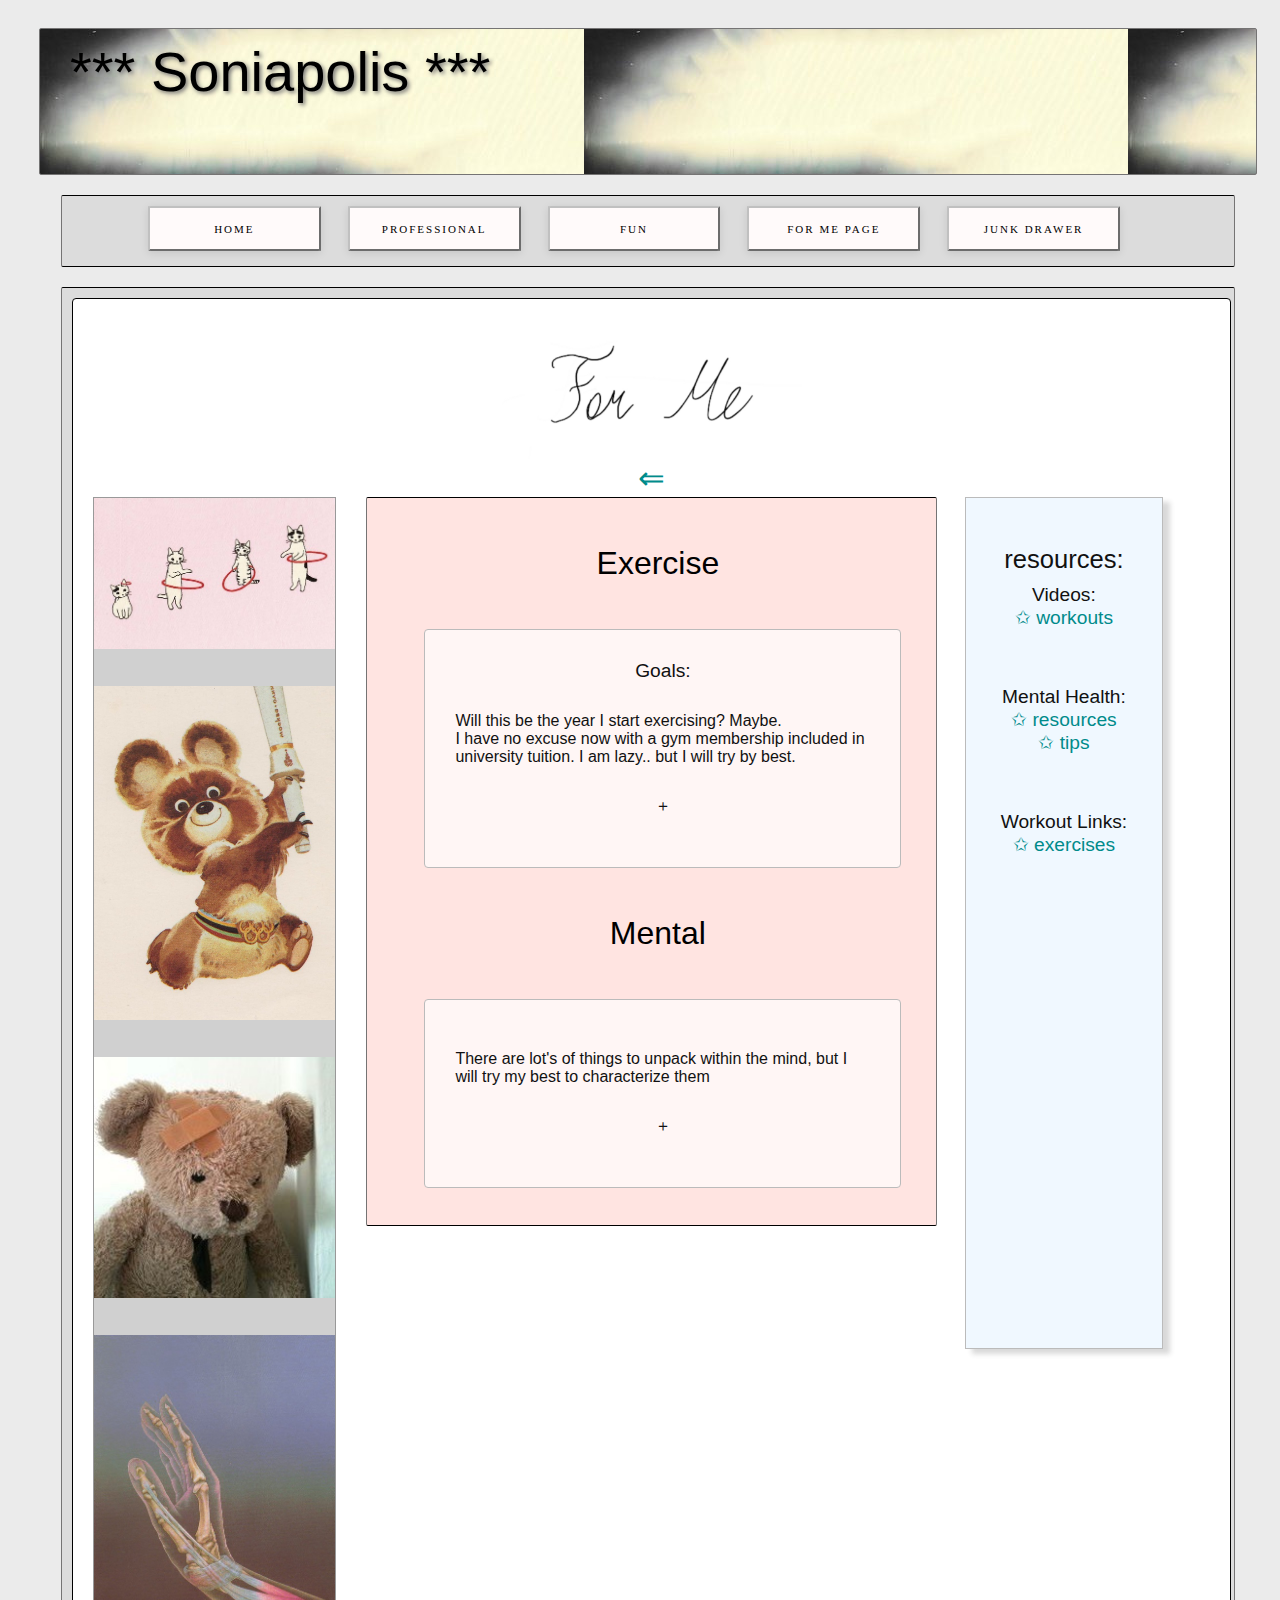
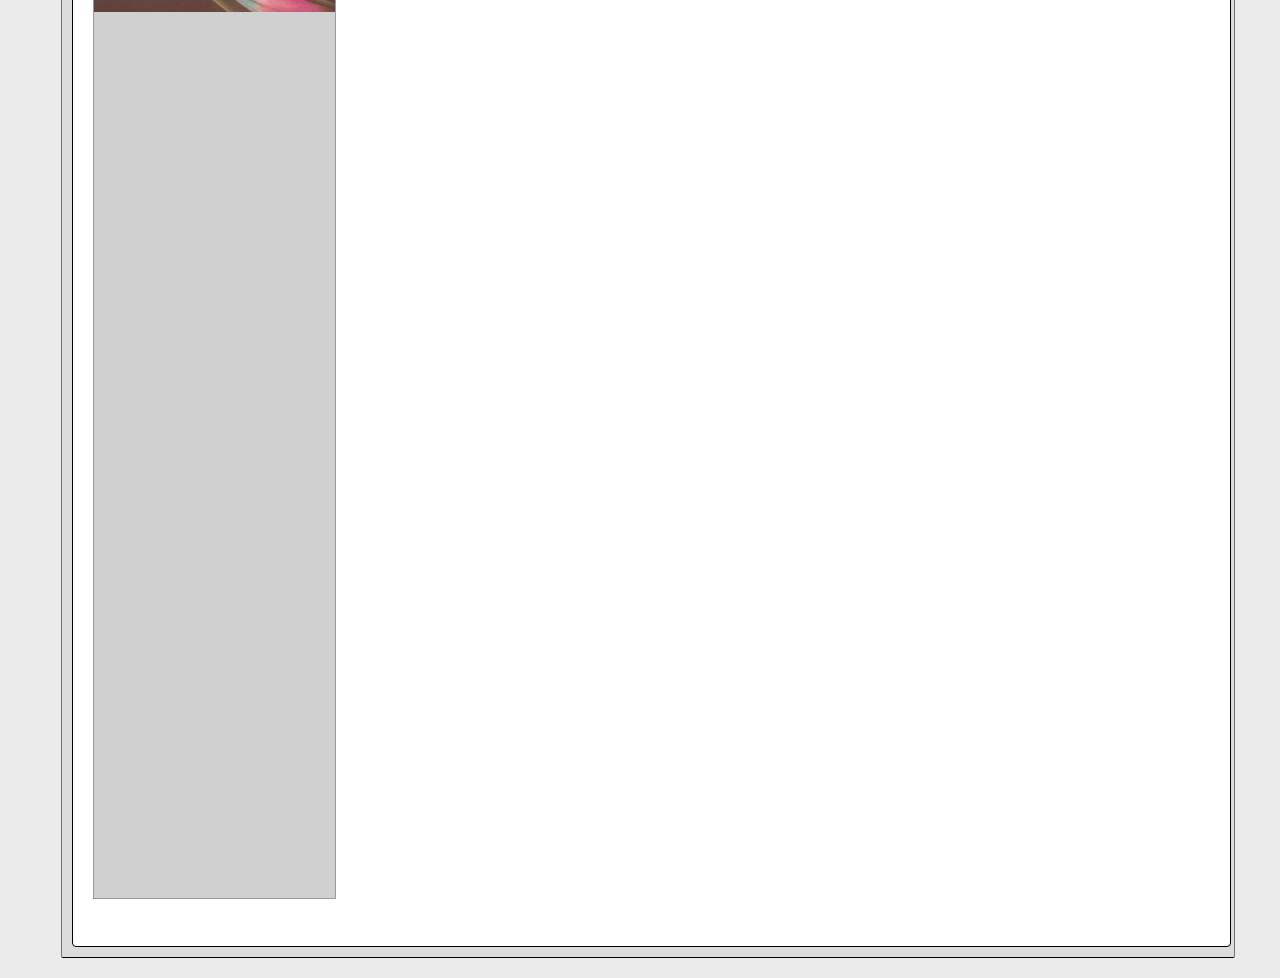
<file: pourMoi/exercise.html>
<!DOCTYPE html>
<html lang="en">
<head>
    <meta charset="UTF-8">
    <title>sonia's website</title>
    <link href="../stylesheet.css" rel="stylesheet">
    <link rel="icon" href="../images/shapes/heart1.png" />
</head>
<div class="imgContainer">
    <img alt="star" src="../images/shapes/star1.png" class="imgExample" style="width: 30px; -webkit-animation-delay: 0s;animation-delay: 0s;-webkit-animation-duration: 10s;animation-duration: 10s; right:100%; margin-right: -200px;" />
    <img alt="star" src="../images/shapes/star2.png" class="imgExample" style="width: 30px; -webkit-animation-delay: 1s;animation-delay: 1s;-webkit-animation-duration: 10s;animation-duration: 10s; right:30%; margin-right: -210px;" />
    <img alt="heart" src="../images/shapes/heart1.png" class="imgExample" style="width: 30px; -webkit-animation-delay: 2s;animation-delay: 2s; -webkit-animation-duration: 10s;animation-duration: 10s; right:100%; margin-right: -190px;" />
    <img alt="star" src="../images/shapes/star3.png" class="imgExample" style="width: 30px; -webkit-animation-delay: 3s;animation-delay: 3s; -webkit-animation-duration: 10s;animation-duration: 10s; right:30%; margin-right: -200px;" />
    <img alt="star" src="../images/shapes/heart2.png" class="imgExample" style="width: 30px; -webkit-animation-delay: 0s;animation-delay: 0s; -webkit-animation-duration: 12s;animation-duration: 12s; right:100%; margin-right: -250px;" />
    <img alt="star" src="../images/shapes/heart3.png" class="imgExample" style="width: 30px; -webkit-animation-delay: 2s;animation-delay: 2s; -webkit-animation-duration: 12s;animation-duration: 12s; right:30%; margin-right: -250px;" />
    <img alt="star" src="../images/shapes/spark1.png" class="imgExample" style="width: 30px; -webkit-animation-delay: 3s;animation-delay: 3s; -webkit-animation-duration: 9s;animation-duration: 9s; right:30%; margin-right: -190px;" />
    <img alt="star" src="../images/shapes/spark2.png" class="imgExample" style="width: 30px; -webkit-animation-delay: 0s;animation-delay: 0s; -webkit-animation-duration: 12s;animation-duration: 12s; right:100%; margin-right: -200px;" />
    <img alt="star" src="../images/shapes/spark3.png" class="imgExample" style="width: 30px; -webkit-animation-delay: 2s;animation-delay: 1s; -webkit-animation-duration: 10s;animation-duration: 10s; right:30%; margin-right: -240px;" />

    <a href="../home/index.html">
        <titleBlock>
            <h>*** Soniapolis ***</h>
        </titleBlock>
    </a>


    <body>
    <menubar>
        <div id = "menuBar">
            <a href="../home/index.html"><button>Home</button></a>

            <a href="../pages/professional.html"><button>Professional</button></a>

            <a href="../pages/entertainment.html"><button>Fun</button></a>

            <a href="forMe.html"><button>For Me Page</button></a>

            <a href="../pages/wishlist.html"><button>Junk Drawer</button></a>
            &nbsp;
            &nbsp;&nbsp;&nbsp;&nbsp;
        </div>
    </menubar>


    <backgroundblock>
        <div id="content">

            <a href="forMe.html" class="center" >

                <img src="../images/titles/forMe.jpg" class="center" width=300 height=140>

                ⇐

            </a>
            <div id="sidebar_container">

                <div class="sidebar">
                    <br>
                    <h3>resources:</h3>

                    <h4>Videos:
                        <br>
                        <a href="https://www.youtube.com/channel/UCCgLoMYIyP0U56dEhEL1wXQ">✩ workouts</a>


                    </h4>
                    <br>
                    <h4>Mental Health:
                        <br>
                        <a href="https://www.mentalhealthfirstaid.org/mental-health-resources/">✩ resources</a><br>
                        <a href="https://www.mhanational.org/31-tips-boost-your-mental-health">✩ tips</a><br>
                    </h4>
                    <br>
                    <h4>Workout Links:
                        <br>
                        <a href="https://www.womenshealthmag.com/uk/fitness/workouts/a708457/exercise-for-a-bigger-butt/">✩ exercises</a>
                    </h4>
                    <br>
                </div>
            </div>

            <div id="moodboard_container">

                <div class="moodboard">
                    <img src="../images/forMe/excercise/exerciseCats.jpeg" class="center" width="100%" height="100%">
                    <br>
                    <img src="../images/forMe/excercise/mishkaRunning.jpeg" class="center" width="100%" height="100%">
                    <br>
                    <img src="../images/forMe/excercise/sadTeddy.jpeg" class="center" width="100%" height="100%">
                    <br>
                    <img src="../images/forMe/excercise/arm.jpeg" class="center" width="100%" height="100%">
                    <br>

                </div>
            </div>


            <contentBlockCenter id="main_column">
                <br>

                <h2>Exercise</h2>
                <br>

                <div class="collapsible" style="background-color: #fff6f5"><h4>Goals:</h4>
                    <p> Will this be the year I start exercising? Maybe.
                        <br>
                        I have no excuse now with a gym membership included in university tuition.
                        I am lazy.. but I will try by best.

                    </p>

                    <p style="text-align: center">＋</p>
                </div>
                <div class="colContent" style="background-color: linen">
                    <p>Simple exercises:<br><br>
                    1. Walking<br> I do this all the time already :P <br><br>
                    2. Cycling<br> In mtl I would Bixi so much, but maybe now I will buy a bike? is that crazy?
                        Sometimes I bike to campus but it's not a far distance.<br><br>
                    3. Yoga<br> hot yoga ^_^ makes it more appealing<br>
                        teaches mindfulness + burns calories <3<br><br>
                    4. Squats, Squat jump, Glute bridge <br><br>
                    5. Lunges, Pulse lunges, Side lunges<br><br>
                    6. Push-ups / Planks / Mountain Climbers, Sit-ups<br>
                        strong stomach >:) also flexing abs throughout the day so that it's the natural position.
                        That's what mama always said to do.<br><br>
                    7. Boxing: I really want to get into boxing as my sport. I currently watched 100 yen love, and it
                        has inspired me. Boxing will get me to exercise with a purpose (self-defense) while looking
                        cute <3 The shoes are so dreamy <br><br>

                        <br><br>

                    </p>
                </div>

                <br>


                <h2>Mental</h2>
                <br>

                <div class="collapsible" style="background-color: #fff6f5"><h4></h4>
                    <p>There are lot's of things to unpack within the mind, but I will try my best to characterize them</p>

                    <p style="text-align: center">＋</p>
                </div>
                <div class="colContent" style="background-color: linen">
                    <!--
                    <p>Relationships:<br><br>


                        - Personal<br>
                        <br><br>

                        - Romantic<br> Having gone through the ringer on this one I can't say my current outlook is a constructive one.
                        <br><br>
                        -

                    </p>
                    -->

                    <p>Self Love:<br><br>
                        One of my biggest hurdles. Not that I hate myself, I just cringe at the idea of "self love". I know it's
                        important but can't help but feel as though it is too narcissistic to play out.

                        Anyway, I'm trying to get past some insecurities, so sorry if this section is a little #cringe<br>
                        <br><br>
                        Insecurities and how to work through them:<br><br>
                        - Intelligence<br> Intelligence has many factors: academic, emotional, interpersonal, etc. It's not that
                        you don't have these traits, it's that you are not confident enough in them. Being confident isn't easy, so
                        take baby steps. <br><br>

                        - Looks<br> Looks are subjective, so just try to be your realistic best self. Find beauty in your differences.
                        Try to maintain routine and stay healthy, as this reflects on your looks the most. Drink water!
                        Eat consistently, sleep well, don't stress too much. Other than that, you can only hide your problems without
                        actually fixing them.<br><br>

                        - Body<br> It's hard not to fall into old, unhealthy habits. Remember, these are also band-aid solutions.
                        Starving yourself leads to your body overusing the calories that it does receive, meaning the weight
                        loss is unsustainable. Especially when you substitute real food for snacks. It also leads to a plethora
                        of other health issues! So instead, eat regularly and exercise. Your body needs the nutrients.<br><br>

                        - Comparisons<br> It's well known that negatively comparing yourself to others is harmful.
                        There will always be someone who you deem better than yourself. Although comparisons are inevitable, they can be
                        flipped in a positive light. Borrow the traits you like on others and try to apply them to yourself
                        in a way which is genuine to yourself. Do not try to copy them, as this is too inauthentic. Be happy
                        that there are people you can learn from around you, and be proud of them for achieving something
                        that you aspire to have. Humanize the other person and don't forget that they have insecurities of their own.<br> <br>

                        1. Humanize people you look up to.<br> 2. Learn from them.<br> 3. Apply what you can.<br> <br><br>
                    </p>


                    <!--
                    <p>Relationships:<br><br>
                        I always fall into trying to fix my relationships without fixing myself first. Any interpersonal
                        problems I have, I realized, are mostly to do with my own perception of myself and not the other person.<br><br>
                        1. Be more confident<br><br>
                        2. Don't be scared of people leaving<br><br>
                        3. Don't convince yourself that everyone leaves (including yourself)<br><br>
                        4. Don't make people guess what you want<br><br>
                        5. Give what you want to get<br><br>
                        6. Gifts are no longer gifts in you expect something in return<br>
                        <br><br>
                    </p>

                    <p>Self Love:<br><br>
                        My biggest hurdle. Not that I hate myself, I just cringe at the idea of "self love". I know it's
                        important but can't help but feel as though it is too narcissistic to play out.

                        Anyway, I'm trying to work through my insecurities, so sorry if this section is a little #cringe<br>
                        <br><br>
                        Insecurities and how to work through them:<br><br>
                        - Intelligence<br> Intelligence has many factors: academic, emotional, interpersonal, etc. It's not that
                        you don't have these traits, it's that you are not confident enough in them. Being confident isn't easy, so
                        take baby steps. <br><br>

                        - Looks<br> Try to maintain routine and stay healthy, as this reflects on your looks the most. Drink water!
                        Eat consistently, sleep well, don't stress too much. Other than that, you can only hide your problems without
                        actually fixing them.<br><br>

                        - Body<br> It's hard not to fall into old, unhealthy habits. Remember, these are also bandaid solutions.
                        Starving yourself leads to your body overusing the calories that it does receive, meaning the weight
                        loss is unsustainable. Especially when you substitute real food for snacks. It also leads to a pluthora
                        of other health issues! So instead, eat regularly and exercise. Your body needs the nutrients.<br><br>

                        - Comparisons<br> It is a well known fact that comparing yourself to others is harmful. There will
                        always be someone who you deem better than yourself. Although comparisons are inevitable, they can be
                        flipped in a positive light. Borrow the traits you like on others and try to apply them to yourself
                        in a way which is genuine to yourself. Do not try to copy them, as this is too inauthentic. Be happy
                        that there are people you can learn from around you, and be proud of them for achieving something
                        that you aspire to have. Humanize the other person and don't forget that they have insecurities of their own.<br> <br>

                        1. Humanize people you look up to.<br> 2. Learn from them.<br> 3. Apply what you can.<br> <br><br>
                    </p>
                    -->

                </div>

                <br>


            </contentBlockCenter>

            <script>
                var coll = document.getElementsByClassName("collapsible");
                var i;

                for (i = 0; i < coll.length; i++) {
                    coll[i].addEventListener("click", function() {
                        this.classList.toggle("active");
                        var content = this.nextElementSibling;
                        if (content.style.display === "block") {
                            content.style.display = "none";
                        } else {
                            content.style.display = "block";
                        }
                    });
                }
            </script>

        </div>
    </backgroundblock>



    </body>
</div>
</html>


<!--
<a href="tel:+4733378901">+47 333 78 901</a>
<a href="mailto:someone@example.com">Send email</a>

<a href="https://www.w3schools.com">
<img border="0" alt="W3Schools" src="logo_w3s.gif" width="100" height="100">
</a>



<h7>
                <a href="about.html">About</a>
            </h7>
            <h7>
                <a href=".html">Services</a>
            </h7>
            <h7>
                <a href="professional.html">Journal</a>
            </h7>
            <h7>
                <a href="contact.html">Contact</a>
            </h7>

-->
</file>
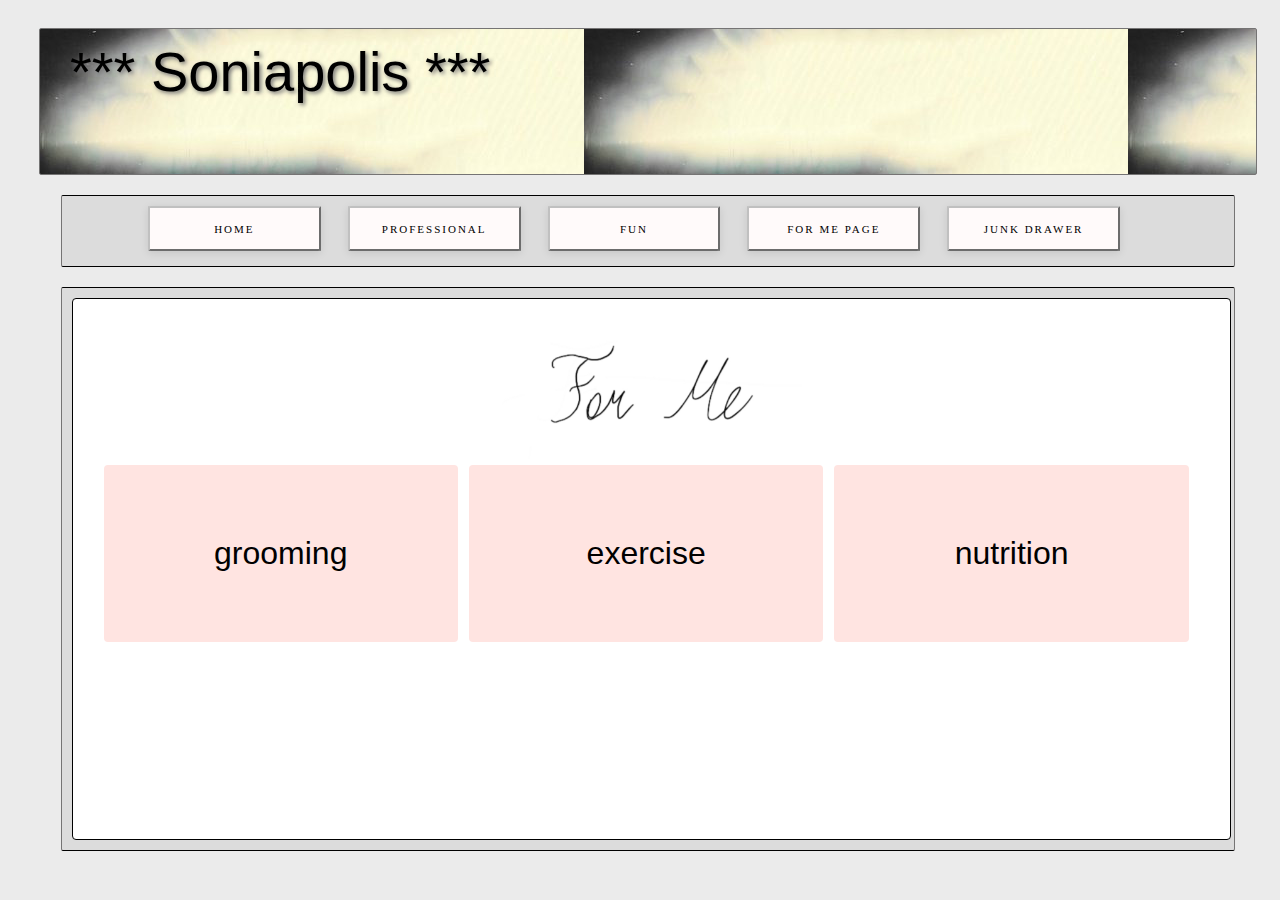
<file: pourMoi/forMe.html>
<!DOCTYPE html>
<html lang="en">
<head>
    <meta charset="UTF-8">
    <title>sonia's website</title>
    <link href="../stylesheet.css" rel="stylesheet">
    <link rel="icon" href="../images/shapes/heart1.png" />
</head>
<div class="imgContainer">
    <img alt="star" src="../images/shapes/star1.png" class="imgExample" style="width: 30px; -webkit-animation-delay: 0s;animation-delay: 0s;-webkit-animation-duration: 10s;animation-duration: 10s; right:100%; margin-right: -200px;" />
    <img alt="star" src="../images/shapes/star2.png" class="imgExample" style="width: 30px; -webkit-animation-delay: 1s;animation-delay: 1s;-webkit-animation-duration: 10s;animation-duration: 10s; right:30%; margin-right: -210px;" />
    <img alt="heart" src="../images/shapes/heart1.png" class="imgExample" style="width: 30px; -webkit-animation-delay: 2s;animation-delay: 2s; -webkit-animation-duration: 10s;animation-duration: 10s; right:100%; margin-right: -190px;" />
    <img alt="star" src="../images/shapes/star3.png" class="imgExample" style="width: 30px; -webkit-animation-delay: 3s;animation-delay: 3s; -webkit-animation-duration: 10s;animation-duration: 10s; right:30%; margin-right: -200px;" />
    <img alt="star" src="../images/shapes/heart2.png" class="imgExample" style="width: 30px; -webkit-animation-delay: 0s;animation-delay: 0s; -webkit-animation-duration: 12s;animation-duration: 12s; right:100%; margin-right: -250px;" />
    <img alt="star" src="../images/shapes/heart3.png" class="imgExample" style="width: 30px; -webkit-animation-delay: 2s;animation-delay: 2s; -webkit-animation-duration: 12s;animation-duration: 12s; right:30%; margin-right: -250px;" />
    <img alt="star" src="../images/shapes/spark1.png" class="imgExample" style="width: 30px; -webkit-animation-delay: 3s;animation-delay: 3s; -webkit-animation-duration: 9s;animation-duration: 9s; right:30%; margin-right: -190px;" />
    <img alt="star" src="../images/shapes/spark2.png" class="imgExample" style="width: 30px; -webkit-animation-delay: 0s;animation-delay: 0s; -webkit-animation-duration: 12s;animation-duration: 12s; right:100%; margin-right: -200px;" />
    <img alt="star" src="../images/shapes/spark3.png" class="imgExample" style="width: 30px; -webkit-animation-delay: 2s;animation-delay: 1s; -webkit-animation-duration: 10s;animation-duration: 10s; right:30%; margin-right: -240px;" />

    <a href="../home/index.html">
        <titleBlock>
            <h>*** Soniapolis ***</h>
        </titleBlock>
    </a>


<body>
<menubar>
    <div id = "menuBar">
        <a href="../home/index.html"><button>Home</button></a>

        <a href="../pages/professional.html"><button>Professional</button></a>

        <a href="../pages/entertainment.html"><button>Fun</button></a>

        <a href="forMe.html"><button>For Me Page</button></a>

        <a href="../pages/wishlist.html"><button>Junk Drawer</button></a>
        &nbsp;
        &nbsp;&nbsp;&nbsp;&nbsp;
    </div>
</menubar>


<backgroundblock>
    <div id="content">
        <img src="../images/titles/forMe.jpg" class="center" width=300px height=140px>

        <div id="main_column">
            <div class="row" >
                <a href="grooming.html">
                    <div class="column" style="background-color: mistyrose; text-align: center">
                    <h2 style="color: black">grooming</h2>
                    </div>
                </a>
                <a href="exercise.html">
                    <div class="column" style="background-color: mistyrose; text-align: center">
                        <h2 style="color: black">exercise</h2>
                    </div>
                </a>
                <a href="nutrition.html">
                    <div class="column" style="background-color: mistyrose; text-align: center">
                        <h2 style="color: black">nutrition</h2>
                    </div>
                </a>
            </div>
        </div>
    </div>
</backgroundblock>


</body>
</div>
</html>


<!--
<a href="tel:+4733378901">+47 333 78 901</a>
<a href="mailto:someone@example.com">Send email</a>

<a href="https://www.w3schools.com">
<img border="0" alt="W3Schools" src="logo_w3s.gif" width="100" height="100">
</a>



<h7>
                <a href="about.html">About</a>
            </h7>
            <h7>
                <a href=".html">Services</a>
            </h7>
            <h7>
                <a href="professional.html">Journal</a>
            </h7>
            <h7>
                <a href="contact.html">Contact</a>
            </h7>

-->
</file>
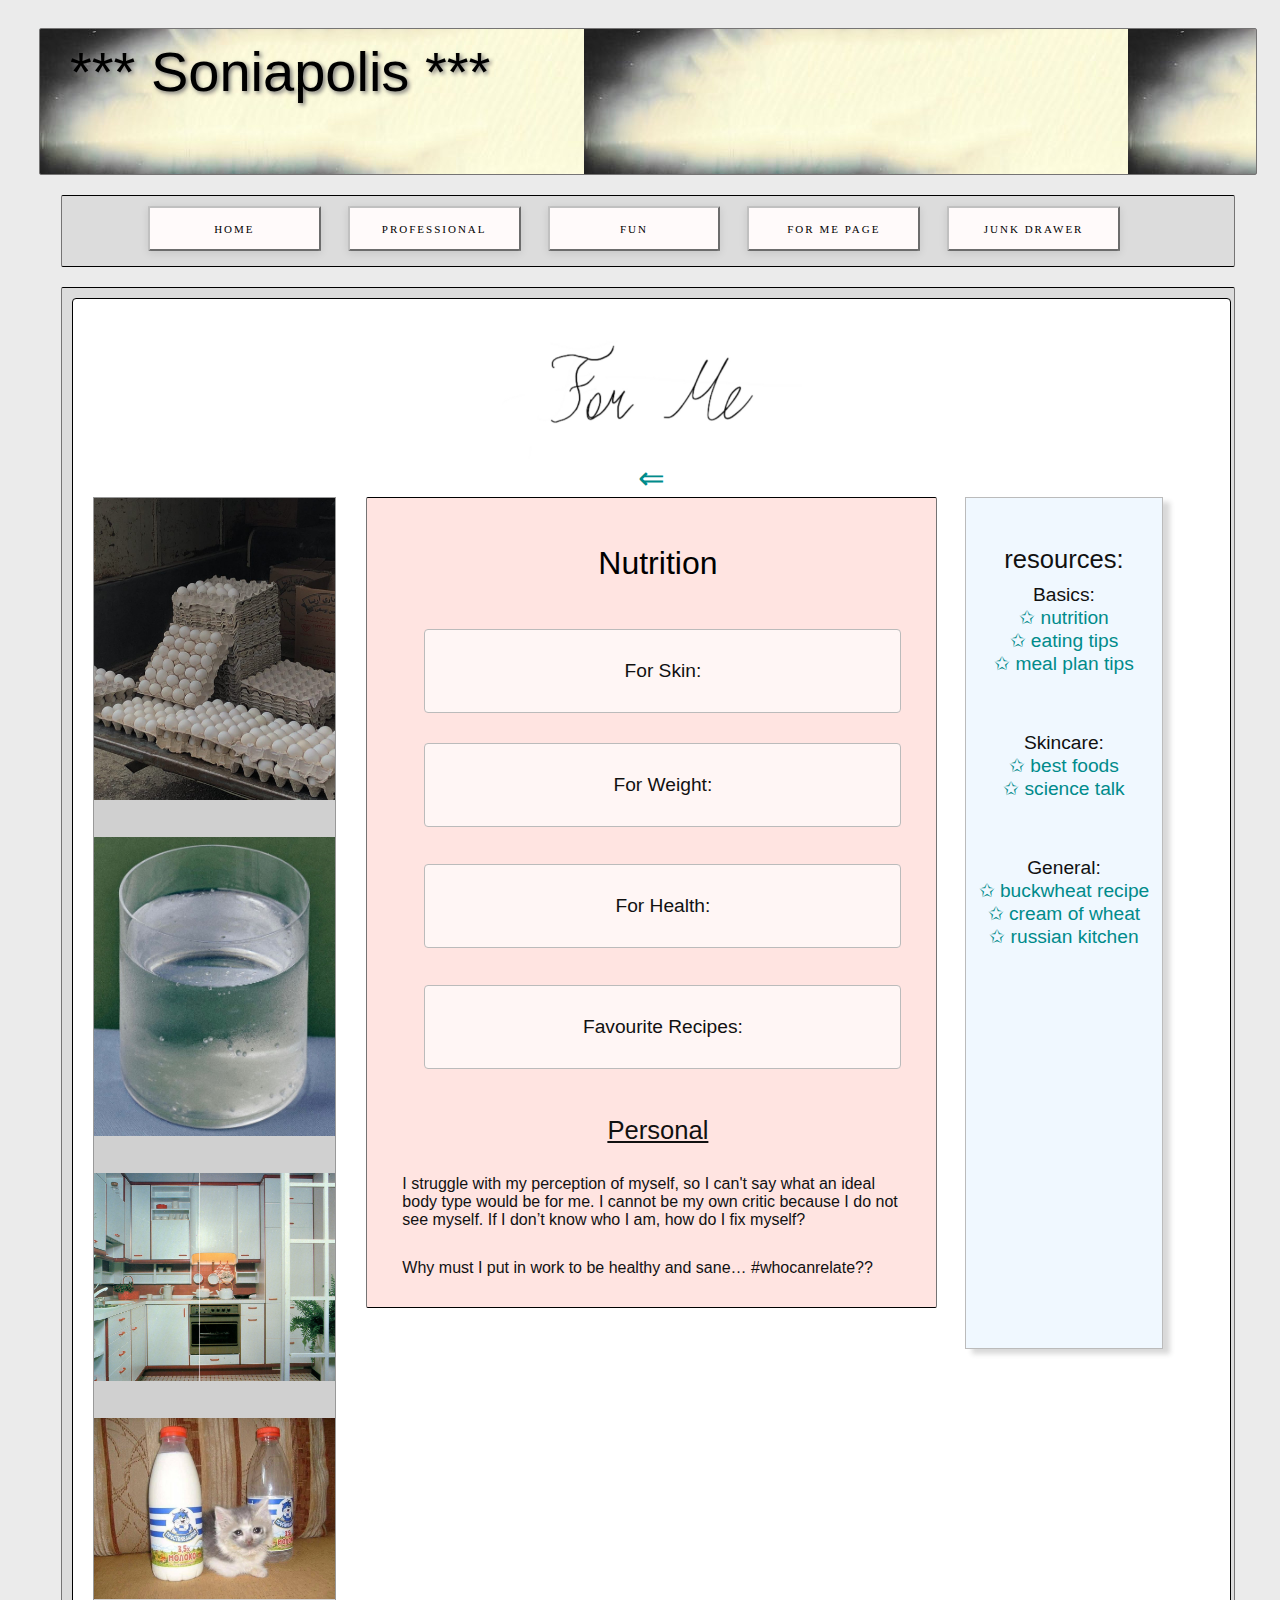
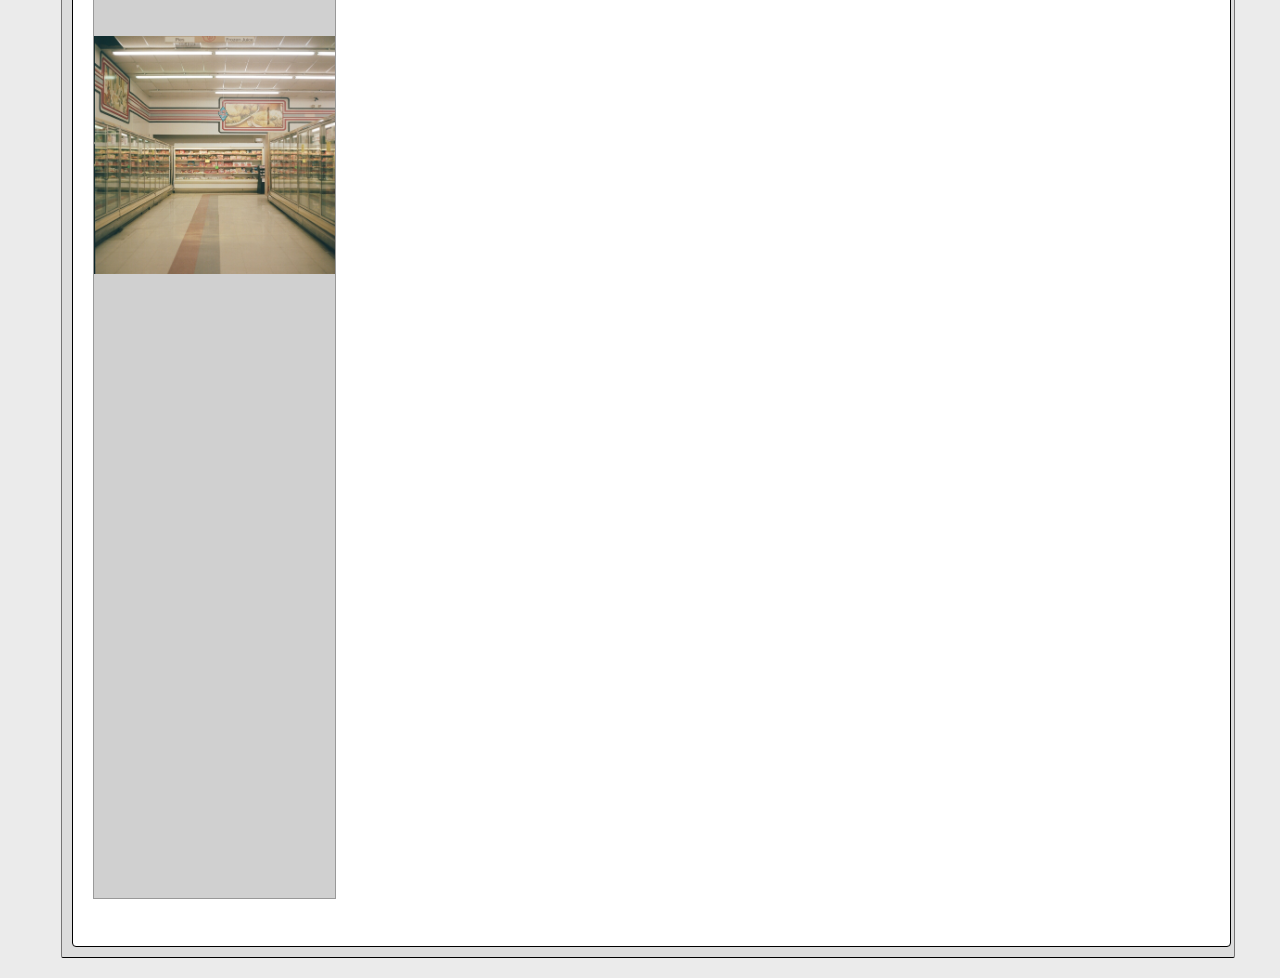
<file: pourMoi/nutrition.html>
<!DOCTYPE html>
<html lang="en">
<head>
    <meta charset="UTF-8">
    <title>sonia's website</title>
    <link href="../stylesheet.css" rel="stylesheet">
    <link rel="icon" href="../images/shapes/heart1.png" />
</head>
<div class="imgContainer">
    <img alt="star" src="../images/shapes/star1.png" class="imgExample" style="width: 30px; -webkit-animation-delay: 0s;animation-delay: 0s;-webkit-animation-duration: 10s;animation-duration: 10s; right:100%; margin-right: -200px;" />
    <img alt="star" src="../images/shapes/star2.png" class="imgExample" style="width: 30px; -webkit-animation-delay: 1s;animation-delay: 1s;-webkit-animation-duration: 10s;animation-duration: 10s; right:30%; margin-right: -210px;" />
    <img alt="heart" src="../images/shapes/heart1.png" class="imgExample" style="width: 30px; -webkit-animation-delay: 2s;animation-delay: 2s; -webkit-animation-duration: 10s;animation-duration: 10s; right:100%; margin-right: -190px;" />
    <img alt="star" src="../images/shapes/star3.png" class="imgExample" style="width: 30px; -webkit-animation-delay: 3s;animation-delay: 3s; -webkit-animation-duration: 10s;animation-duration: 10s; right:30%; margin-right: -200px;" />
    <img alt="star" src="../images/shapes/heart2.png" class="imgExample" style="width: 30px; -webkit-animation-delay: 0s;animation-delay: 0s; -webkit-animation-duration: 12s;animation-duration: 12s; right:100%; margin-right: -250px;" />
    <img alt="star" src="../images/shapes/heart3.png" class="imgExample" style="width: 30px; -webkit-animation-delay: 2s;animation-delay: 2s; -webkit-animation-duration: 12s;animation-duration: 12s; right:30%; margin-right: -250px;" />
    <img alt="star" src="../images/shapes/spark1.png" class="imgExample" style="width: 30px; -webkit-animation-delay: 3s;animation-delay: 3s; -webkit-animation-duration: 9s;animation-duration: 9s; right:30%; margin-right: -190px;" />
    <img alt="star" src="../images/shapes/spark2.png" class="imgExample" style="width: 30px; -webkit-animation-delay: 0s;animation-delay: 0s; -webkit-animation-duration: 12s;animation-duration: 12s; right:100%; margin-right: -200px;" />
    <img alt="star" src="../images/shapes/spark3.png" class="imgExample" style="width: 30px; -webkit-animation-delay: 2s;animation-delay: 1s; -webkit-animation-duration: 10s;animation-duration: 10s; right:30%; margin-right: -240px;" />

    <a href="index.html">
        <titleBlock>
            <h>*** Soniapolis ***</h>
        </titleBlock>
    </a>


    <body>
    <menubar>
        <div id = "menuBar">
            <a href="../home/index.html"><button>Home</button></a>

            <a href="../pages/professional.html"><button>Professional</button></a>

            <a href="../pages/entertainment.html"><button>Fun</button></a>

            <a href="forMe.html"><button>For Me Page</button></a>

            <a href="../pages/wishlist.html"><button>Junk Drawer</button></a>
            &nbsp;
            &nbsp;&nbsp;&nbsp;&nbsp;
        </div>
    </menubar>


    <backgroundblock>
        <div id="content">

            <a href="forMe.html" class="center" >

                <img src="../images/titles/forMe.jpg" class="center" width=300 height=140>
                ⇐
            </a>
            <div id="sidebar_container">

                <div class="sidebar">
                    <br>
                    <h3>resources:</h3>

                    <h4>Basics:
                        <br>
                        <a href="https://www.hsph.harvard.edu/nutritionsource/healthy-eating-plate/">✩ nutrition</a>
                        <br>
                        <a href="https://eatwithknowledge.com/favorite-tips-eating-disorder-recovery/">✩ eating tips</a>
                        <br>
                        <a href="https://patient.info/news-and-features/meal-plan-tips-for-eating-disorder-recovery">✩ meal plan tips</a>
                    </h4>
                    <br>

                    <h4>Skincare:
                        <br>
                        <a href="https://www.healthline.com/health/anti-acne-diet#bottom-line">✩ best foods</a>
                        <br>
                        <a href="https://www.nature.com/articles/d41586-018-07433-7">✩ science talk</a>
                    </h4>
                    <br>

                    <h4>General:
                        <br>
                        <a href="https://www.olgainthekitchen.com/how-to-cook-buckwheat/">✩ buckwheat recipe</a>
                        <br>
                        <a href="https://www.olgasflavorfactory.com/recipes/breakfast/how-to-make-cream-of-wheat-hot-cereal-aka-mannaya-kasha/">✩ cream of wheat</a>
                        <br>
                        <a href="https://happykitchen.rocks/recipes/russian/">✩ russian kitchen</a>
                    </h4>
                </div>
            </div>

            <div id="moodboard_container">

                <div class="moodboard">
                    <img src="../images/forMe/nutrition/eggs.jpeg" class="center" width="100%" height="100%">
                    <br>
                    <img src="../images/forMe/nutrition/water.jpeg" class="center" width="100%" height="100%">
                    <br>
                    <img src="../images/forMe/nutrition/kitchen.jpeg" class="center" width="100%" height="100%">
                    <br>
                    <img src="../images/forMe/nutrition/catMilk.jpeg" class="center" width="100%" height="100%">
                    <br>
                    <img src="../images/forMe/nutrition/market.jpeg" class="center" width="100%" height="100%">
                    <br>

                </div>
            </div>


            <contentBlockCenter id="main_column">
                <br>

                <h2>Nutrition</h2>

                <br>

                <div class="collapsible" style="background-color: #fff6f5"><h4>For Skin:</h4></div>
                <div class="colContent" style="background-color: linen">
                    <p>tl/dr: The best diet advice in dealing with acne appears to be eating a balanced diet
                        rich in fruits and vegetables, healthy protein sources, and whole grains</p>

                    <p>Hydration is an easy step I always miss :'(</p>

                    <p><u>Reduce Inflammation:</u><br>
                        - the mineral zinc<br>
                        - vitamin A and E<br>
                        - chemicals called antioxidants<br>
                        <br>

                        <u>Skin-friendly:</u><br>
                        - yellow and orange fruits and vegetables such as carrots, apricots, and sweet potatoes<br>
                        - spinach and other dark green and leafy vegetables<br>
                        - tomatoes<br>
                        - blueberries<br>
                        - whole-wheat bread<br>
                        - quinoa<br>
                        - beans, peas, and lentils<br>
                        - salmon, mackerel, and other kinds of fatty fish<br>
                        - nuts
                        <br>
                        <br>

                        <u>Vitamins:</u><br>
                        Vitamins A and E
                        low levels of vitamins A and E seem to be linked to severe cases of acne, people with acne
                        may be able to lessen the severity of their acne by increasing their intake of foods containing these vitamins.
                        <br>
                        <br>
                        Antioxidants and omega-3 fatty acids
                        Omega-3s are a type of fat found in certain plants and animal-protein sources, such as fish
                        and eggs. Antioxidants are chemicals that neutralize damaging toxins in the body. Together,
                        they are thought to reduce inflammation.

                        Studies largely support the connection between an increase in consumption of omega-3s and
                        Antioxidants and a decrease in acne.

                        <br>
                        <br>
                        So anyways, what I'm hearing is I need to eat more whole grains and fish.
                </div>


                </p>
                <div class="collapsible" style="background-color: #fff6f5"><h4>For Weight:</h4></div>
                <div class="colContent" style="background-color: linen">
                    <p>Don't drop to low or go too high I guess.</p>
                </div>
                <br>
                <div class="collapsible" style="background-color: #fff6f5"><h4>For Health:</h4></div>
                <div class="colContent" style="background-color: linen">
                    <p>1. Water <br><br>

                        2. Dark Green Vegetables<br>
                        Eat dark green vegetables at least three to four times a week. Good options include
                        broccoli, peppers, brussel sprouts and leafy greens like kale and spinach.<br><br>

                        3. Whole Grains<br>
                        Eat whole grains sat least two or three times daily. Look for whole wheat flour, rye,
                        oatmeal, barley, amaranth, quinoa or a multigrain.<br><br>

                        4. Beans and Lentils<br>
                        Try to eat a bean-based meal at least once a week. Try to add legumes, including beans
                        and lentils, to soups, stews, casseroles, salads and dips or eat them plain.<br><br>

                        5. Fish<br>
                        Try to eat two to three serving of fish a week. Good choices are salmon, trout, herring,
                        bluefish, sardines and tuna.<br><br>

                        6. Berries<br>
                        Include two to four servings of fruit in your diet each day. Eat berries such as
                        raspberries, blueberries, blackberries and strawberries.<br><br>

                        7. Winter Squash<br>
                        Eat butternut and acorn squash as well as other richly pigmented dark orange and green
                        colored vegetables like sweet potato, cantaloupe and mango.<br><br>

                        8. Soy<br>
                        Try tofu, soy milk, edamame soybeans, tempeh and texturized vegetable protein (TVP).<br><br>

                        9. Flaxseed, Nuts and Seeds<br>
                        Add 1 to 2 tablespoons of ground flaxseed or other seeds to food each day or include a
                        moderate amount of nuts – 1/4 cup – in your daily diet.<br><br>

                        10. Organic Yogurt<br>
                        Eat calcium-rich foods such as nonfat or low-fat dairy products three to four times a day.<br><br>
                    </p>

                    <p>
                    Easiest diet (favourites):<br><br>
                        <u>Breakfasts:</u> Cream of wheat, buckwheat, scrambled egg with soy sauce and zuccini, milk and cereal<br>
                        <u>Lunch/Dinner:</u> Stir fry (pasta or rice): add broccoli, tofu, zuccini, peppers, etc. Pastas
                        with some sauces. Vegan sausages. sushii. potatoes. soups. <br>

                        Try to eat less carbohydrates, there is no nutrition in that dummy.
                    </p>

                </div>

                <br>

                <div class="collapsible" style="background-color: #fff6f5"><h4>Favourite Recipes:</h4></div>
                <div class="colContent" style="background-color: linen">
                    <p> needs an update lol <br><br>

                </div>

                <br>

                <h3><u>Personal</u></h3>
                <p>
                    I struggle with my perception of myself, so I can't say what an ideal body type would be for me.
                    I cannot be my own critic because I do not see myself. If I don’t know who I am, how do I fix myself?
                </p>
                <p>
                    Why must I put in work to be healthy and sane…
                    #whocanrelate??
                </p>


            </contentBlockCenter>
            <script>
                var coll = document.getElementsByClassName("collapsible");
                var i;

                for (i = 0; i < coll.length; i++) {
                    coll[i].addEventListener("click", function() {
                        this.classList.toggle("active");
                        var content = this.nextElementSibling;
                        if (content.style.display === "block") {
                            content.style.display = "none";
                        } else {
                            content.style.display = "block";
                        }
                    });
                }
            </script>

        </div>
    </backgroundblock>


    </body>
</div>
</html>


<!--
<a href="tel:+4733378901">+47 333 78 901</a>
<a href="mailto:someone@example.com">Send email</a>

<a href="https://www.w3schools.com">
<img border="0" alt="W3Schools" src="logo_w3s.gif" width="100" height="100">
</a>



<h7>
                <a href="about.html">About</a>
            </h7>
            <h7>
                <a href=".html">Services</a>
            </h7>
            <h7>
                <a href="professional.html">Journal</a>
            </h7>
            <h7>
                <a href="contact.html">Contact</a>
            </h7>

-->
</file>
<file: stylesheet.css>
titleBlock {
    display: block;
    margin: 20px auto;
    text-align: left;
    z-index: 100;
    width: 95%;
    height: 125px;
    border: 1px solid #757474;
    border-radius: 2px;
    color: #000000;
    padding: 10px 0 10px 0;
    background-image: url(images/backgrounds/bckgrd.jpg);
}

menuBar {
    display: block;
    margin: auto;
    width: 90%;
    height: 50px;
    border: 1px solid #757474;
    border-radius: 2px;
    background-color: gainsboro;
    text-align: center;
    color: #000000;
    justify-content: center;
    border-block-color: black;
    padding: 10px 10px 10px 10px;

}

backgroundBlock {
    display: block;
    margin: 20px auto;
    z-index: 100;
    width: 90%;
    border: 1px solid #757474;
    border-radius: 2px;
    justify-content: center;
    background: gainsboro;
    border-block-color: black;
    color: #000000;
    padding: 10px 10px 10px 10px;
}

contentBlockCenter {
    display: block;
    text-align: center;
    width: 50%;
    height: 100%;
    border-radius: 2px;
    justify-content: center;
    padding: 10px 10px 10px 10px;

    border: 1px solid #757474;
    background-color: mistyrose;
    color: #000000;
    border-block-color: black;
}

contentBlockWide {
    display: block;
    text-align: center;
    width: 90%;
    height: 100%;
    border-radius: 2px;
    justify-content: center;
    padding: 10px 10px 10px 10px;

    border: 1px solid #757474;
    background-color: #d0d0d0;
    color: #000000;
    border-block-color: black;
}


.sidebar {
    width: 80%;
    min-height: 850px;
    margin: 0 24px 27px 0;
    background: aliceblue;
    border: 1px solid #bbbbbb;
    box-shadow: 7px 5px 5px rgb(64 64 64 / 20%);
}

#sidebar_container {
    float: right;
    width: 22%;
    min-height: 200px;
    margin: auto;
}

.moodboard {
    width: 80%;
    min-height: 2000px;
    margin: 0 24px 27px 0;
    background: #d0d0d0;
    border: 1px solid #999999;

}

#moodboard_container {
    float: left;
    width: 27%;
    min-height: 100%;
    margin: auto;
}

#menubar {
    height: 35px;
    width: 100%;
    margin: 0px auto 0px auto;
    float: none;
    font-size: 2.5vw;
}

#main {
    width: 950px;
    margin: 20px auto;
}

#main_column {
    float: none;
    text-align: center;
    padding: 0 5px 0 5px;
    margin: auto;
    justify-content: center;

}

#content {
    width: 97%;
    display: block;
    overflow: auto;
    min-height: 500px;
    background: #fff;
    border: 1px solid black;
    border-radius: 4px;
    float: none;
    text-align: justify;
    padding: 20px 20px 20px 20px;
    margin: 0px auto 0px auto;
    font-size: 2.5vw;

    /* box-shadow: 5px 5px 7px rgb(64 64 64 / 20%); */
}

div {
    display: block;
}

body {
    background-color: #EBEBEB;

}

h {
    font: normal 350% 'Optima', arial, sans-serif;
    text-shadow: 2px 2px 4px #757474;
    text-align: center;
    margin-bottom: 30px;
    padding-bottom: 30px;
    padding-left: 30px;

}

h2 {
    font: normal 100% 'Optima', arial, sans-serif;
    font-weight: 500;
    text-align: center;
    margin: 10px 10px 10px 10px;
}

h3 {
    font: normal 80% 'Optima', arial, sans-serif;
    font-weight: 500;
    text-align: center;
    color: #111111;
    margin: 10px 10px 10px 10px;
}

h4 {
    font: normal 60% 'Optima', arial, sans-serif;
    font-weight: 500;
    text-align: center;
    color: #111111;
    margin: 10px 10px 10px 10px;

}

p {
    font: normal 50% 'Optima', arial, sans-serif;
    color: #111;
    text-align: left;
    margin: 30px 30px 30px 30px;

}

p2 {
    font: normal 65% 'Optima', arial, sans-serif;
    color: #111;
    text-align: left;
    font-weight: 500;
    line-height: 0.7;


}



img{
    text-align:center;
}


.center {
    display: block;
    margin-left: auto;
    margin-right: auto;
    text-align: center;
}



button {
    color: #FFE5E5;
    background-color: papayawhip;
    text-align:center;
    font: normal 250% 'Optima', arial, sans-serif;

    box-shadow: 5px 5px #999;
    cursor: pointer;
    outline: none;
    border-color: silver;
    border-style: outset;
    border-radius: 3px;
    font-size: 25px;
    margin-left: 20px;
    object-fit: cover;
}

button:active {
    box-shadow: 4px 3px #666;
    transform: translateY(2px);
}



a:link:active, a:visited:active {
    color: cornflowerblue;
}


button:hover {background-color: #FFE5E5}




.imgContainer{width: 100%; overflow: hidden; position: absolute; text-align: right; z-index: 100}
.imgExample{position: absolute; top: -450px; opacity: 0.75; z-index: 100;
    animation: imgExampleSlide ease-in infinite;
    -webkit-animation: imgExampleSlide ease-in infinite;
    -moz-animation: imgExampleSlide ease-in infinite;
    -webkit-animation-fill-mode: forwards;
    -moz-animation-fill-mode: forwards;
    animation-fill-mode: forwards;}
@keyframes imgExampleSlide {from {position: absolute; top: -450px;} to {position: absolute; top: 100%;}}
@-webkit-keyframes imgExampleSlide {from {position: absolute; top: -450px;} to {position: absolute; top: 100%;}}
@-moz-keyframes imgExampleSlide {from {position: absolute; top: -450px;} to {position: absolute; top: 100%;}}


.buttons{
    margin-top: 3%;
}

button{
    width: 15%;
    height: 45px;
    font-size: 11px;
    font-family: Optima;
    text-transform: uppercase;
    letter-spacing: 2px;
    font-weight: 500;
    color: #000;
    background-color: snow;
    border-radius: 2%;
    box-shadow: 0px 2px 8px rgba(0, 0, 0, 0.1);
    transition: all 0.3s ease 0s;
    cursor: pointer;
    outline: none;
    margin: 0 1%;
}

button:not([disabled]):hover{
    background-color: #E7E7E7;
    box-shadow: 0px 10px 15px black;
    color: black;
    transform: translateY(-3px);
}

button:disabled{
    color: #999;
}

.column {
    display: block;
    float: left;
    width: 32%;
    padding: 60px 0 60px 0;
    margin: 0.5% 0.5% 0.5% 0.5%;
    font-size: 2.5vw;
    border-radius: 4px;

}

.column:hover{
    background: #e1e1e1;
    border: 2px outset #d0d0d0;
}

.columnFun {
    display: block;
    float: left;
    width: 32%;
    min-height: 1600px;
    padding: 60px 0 60px 0;
    margin: 0.52% 0.4% 0.4% 0.4%;
    font-size: 2.5vw;
    border-radius: 2px;
    border: 2px outset #d0d0d0;
}


/* Clear floats after the columns */
.row:after {
    content: "";
    display: block;
    clear: both;
}

.insideBlock {
    width: 60%;
    background: aliceblue;
    border: 1px solid #bbbbbb;
    float: none;
    margin: auto;
    padding: 20px 0 20px 0;
    display: block;
    position: center;
    font-size: 2.5vw;
    border-radius: 4px;

}

.insideBlock:hover{
    background: #e1e1e1;
    border: 2px outset #d0d0d0;
}

.journal {
    position: relative;
    border-radius: 7px;
    margin-bottom: 50px;
    margin-left: 15px;
    height: 95%;
    width: 95%;
    z-index: 0;
}

.mySlides, .mySlidesBook2, .mySlidesBook3, .mySlidesMovie{
    display: none;
    margin: 1em auto;
}

.mySlidesAnime, .mySlidesWish {
    margin: 5em ;
}

.fade {
    -webkit-animation-name: fade;
    -webkit-animation-duration: 2s;
    animation-name: fade;
    animation-duration: 2s;
    margin: 1em auto;
}

.numbertext {
    color: #333333;
    background-color: snow;
    border-radius: 6px;
    border: 1px solid #757474;
    font-size: 12px;
    padding: 8px 12px;
    position: absolute;
    margin-left: 25%;
    margin-top: 3%;
    top: 0;
}

journalText1 {
    top: 6%;
    left: 33%;
    display: block;
    position: absolute;
    text-align: left;
    width: 30%;
    height: 65%;
    justify-content: center;
    font: normal 60% 'Optima', arial, sans-serif;
    font-weight: 500;
    color: #111111;
    margin: 10px 10px 10px 10px;
    /*
    left: 33%;
    margin: 10px 10px 10px 10px;*/

}


journalText2 {
    top: 6%;
    right: 6%;
    display: block;
    position: absolute;
    text-align: left;
    width: 25%;
    height: 60%;
    justify-content: center;
    font: normal 60% 'Optima', arial, sans-serif;
    font-weight: 500;
    color: #111111;
    margin: 10px 10px 10px 10px;
    /*right: 6%;
    margin: 10px 10px 10px 10px;*/
}

wishList {
    top: 6%;
    right: 6%;
    display: block;
    position: absolute;
    text-align: left;
    width: 25%;
    height: 60%;
    justify-content: center;
    font: normal 60% 'Optima', arial, sans-serif;
    font-weight: 500;
    color: #111111;
    margin: 10px 10px 10px 10px;
}

.prev, .next {
    cursor: pointer;
    position: sticky;
    top: 50%;
    width: 0%;
    padding: 16px;
    margin-top: -22px;
    color: black;
    font-weight: bold;
    font-size: 18px;
    transition: 0.6s ease;
    border-radius: 0 3px 3px 0;
    user-select: none;
}
a, a:hover {
    outline: none;
    text-decoration: none;
    color: darkcyan;
}

.dot, .dotBook2, .dotBook3, .dotMovie {
    cursor: pointer;
    height: 15px;
    width: 15px;
    margin: 0 2px;
    background-color: #bbb;
    border-radius: 4px;
    display: inline-block;
    transition: background-color 0.6s ease;
}


.dotAnime, .dotWish {
    cursor: pointer;
    height: 15px;
    width: 15px;
    margin: 0 2px;
    background-color: #bbb;
    border-radius: 4px;
    display: inline-block;
    transition: background-color 0.6s ease;
}


.collapsible {
    width: 85%;
    background: snow;
    border: 1px solid #bbbbbb;
    float: none;
    margin: auto;
    padding: 20px 0 20px 0;
    display: block;
    position: center;
    font-size: 2.5vw;
    border-radius: 4px;
    overflow: hidden;
}

.active, .collapsible:hover {
    background: ghostwhite;
    border: 1px outset #d0d0d0;

}


.colContent {
    width: 85%;
    background-color: snow;
    border: 1px solid #bbbbbb;
    float:none;
    margin: auto;
    padding: 20px 0 20px 0;
    display: none;
    position: center;
    font-size: 2.5vw;
    border-radius: 4px;
    overflow: hidden;
}

#player {
    width: 80%;
}


.blur img{
    transition: 1s ease;
}

.blur img:hover {
    -webkit-filter: blur(5px);
    transition: 1s ease;
}
</file>
